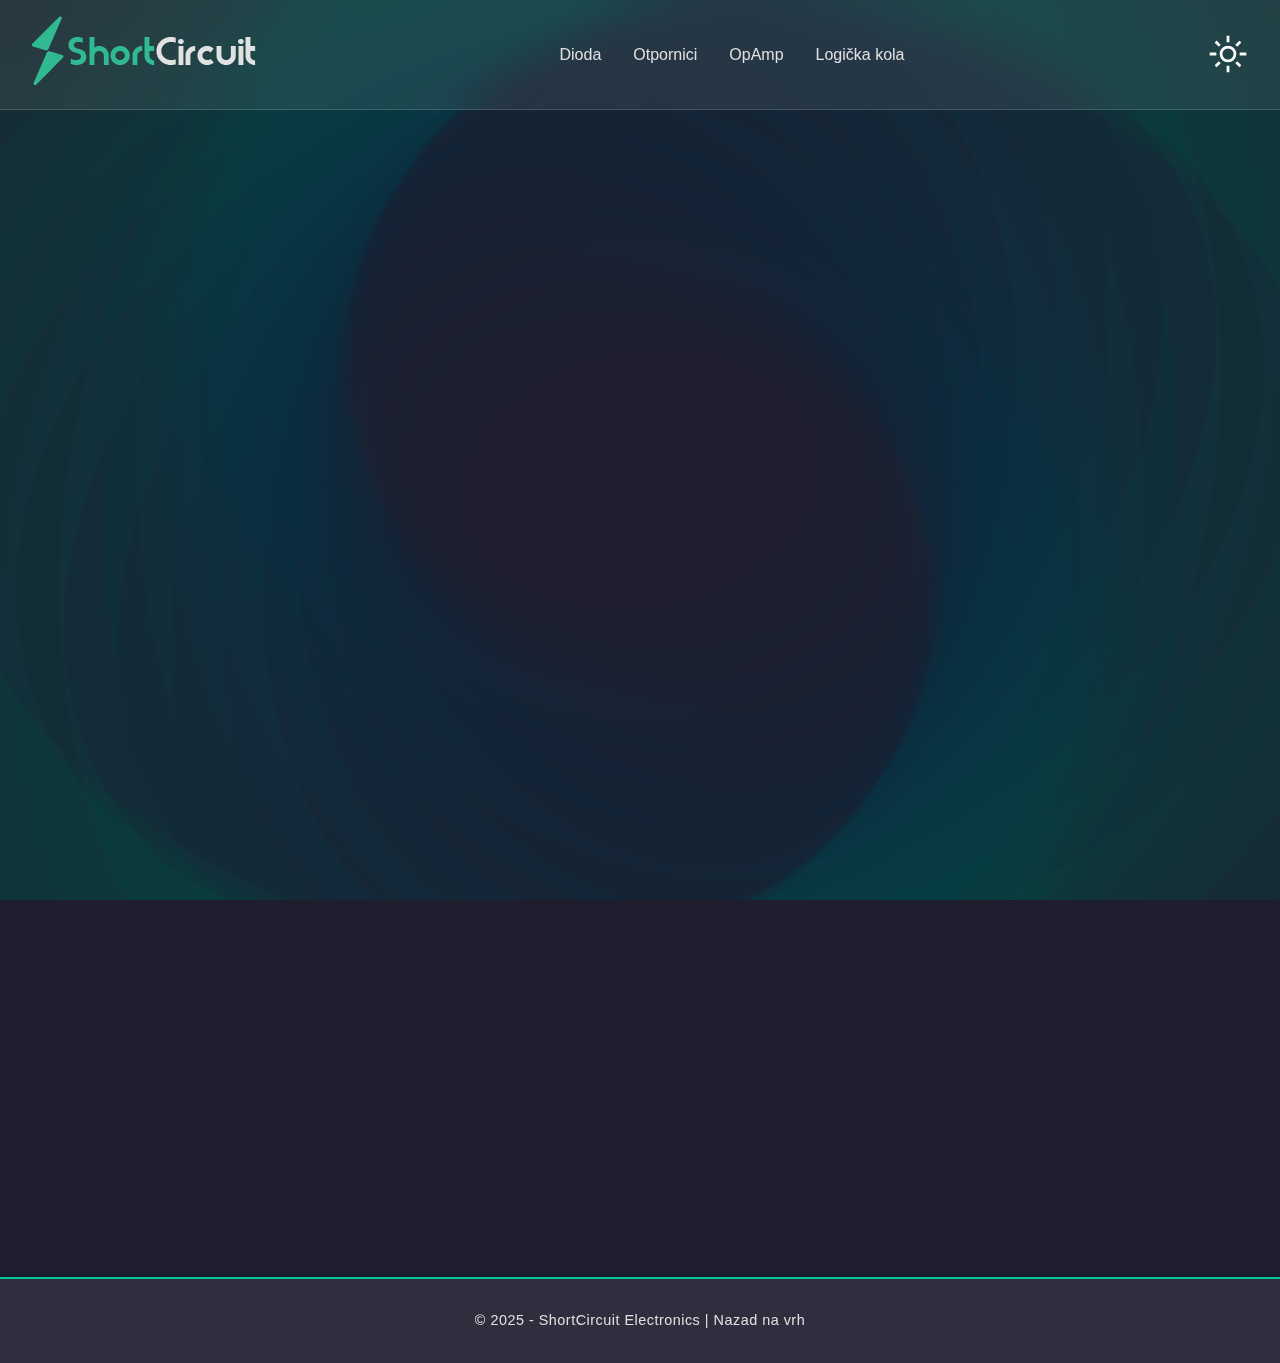
<file: index.html>
<!DOCTYPE html>
<html lang="bs">
<head>
  <meta charset="UTF-8">
  <meta name="viewport" content="width=device-width, initial-scale=1.0">
  <title>ShortCircuit - Početna</title>
  <link rel="stylesheet" href="css/style.css">
  <link rel="stylesheet" href="css/landing.css">
  <link rel="icon" type="image/x-icon" href="img/icons/favicon.ico">
</head>
<body>
  <header>
    <a href="index.html">
      <img class="logo-mobile" src="img/logo-mobile.png" alt="logo">
      <img class="logo-desktop" src="img/logo-desktop.png" alt="logo">
    </a>
    <nav>
      <a href="dioda.html">Dioda</a>
      <a href="otpornik.html">Otpornici</a>
      <a href="opamp.html">OpAmp</a>
      <a href="logicka-kola.html">Logička kola</a>
    </nav>

    <div class="theme-switch-wrapper">
      <img id="theme-icon-btn" src="img/icons/light_mode_icon.svg">
    </div>
  </header>

  <main class="landing-main">
    <h1>Dobrodošli u svijet elektronike</h1>
    <p>Istražite osnove elektronike kroz ključne komponente i logička kola.</p>

    <div class="card-grid">
      <a href="dioda.html" class="card">
        <img src="img/dioda/simbol-diode.png" alt="Dioda">
        <h2>Dioda</h2>
        <p>Osnovni poluprovodnički element, omogućava protok struje u jednom smjeru.</p>
      </a>

      <a href="otpornik.html" class="card">
        <img src="img/otpornik/resistor-symbols.png" alt="Otpornik">
        <h2>Otpornik</h2>
        <p>Ograničava protok struje i dijeli napon u električnim kolima.</p>
      </a>

      <a href="opamp.html" class="card">
        <img src="img/opamp/inverting_amp.png" alt="OpAmp">
        <h2>Operacioni pojačavač</h2>
        <p>Analogni gradivni blok za pojačanje, sumiranje i obradu signala.</p>
      </a>

      <a href="logicka-kola.html" class="card">
        <img src="img/logicka-kola/logic-gates.png" alt="Logička kola">
        <h2>Logička kola</h2>
        <p>Osnova digitalne elektronike: AND, OR, NOT, NAND, NOR, XOR i XNOR.</p>
      </a>
    </div>

    <section class="features-section">
      <h2>Zašto učiti elektroniku?</h2>
      <div class="features-container">
        <div class="feature-card">
          <img src="img/icons/ic-icon.svg" alt="Praktične vještine">
          <h3>Praktične vještine</h3>
          <p>Nauči kako stvarno projektovati kola i razumjeti njihovu funkciju u praksi.</p>
        </div>
        <div class="feature-card">
          <img src="img/icons/chip-icon.svg" alt="Digitalna logika">
          <h3>Digitalna logika</h3>
          <p>Razumijevanje AND, OR, XOR i drugih logičkih funkcija u modernim uređajima.</p>
        </div>
        <div class="feature-card">
          <img src="img/icons/diode-icon.svg" alt="Analogna elektronika">
          <h3>Analogna elektronika</h3>
          <p>Pojačavači, dioda i otpornici – sve osnove za kreiranje analognih sklopova.</p>
        </div>
      </div>
    </section>


  </main>

  <footer>
    <p>&copy; 2025 - ShortCircuit Electronics | <a href="#">Nazad na vrh</a></p>
  </footer>

  <script src="js/script.js"></script>
</body>
</html>
</file>
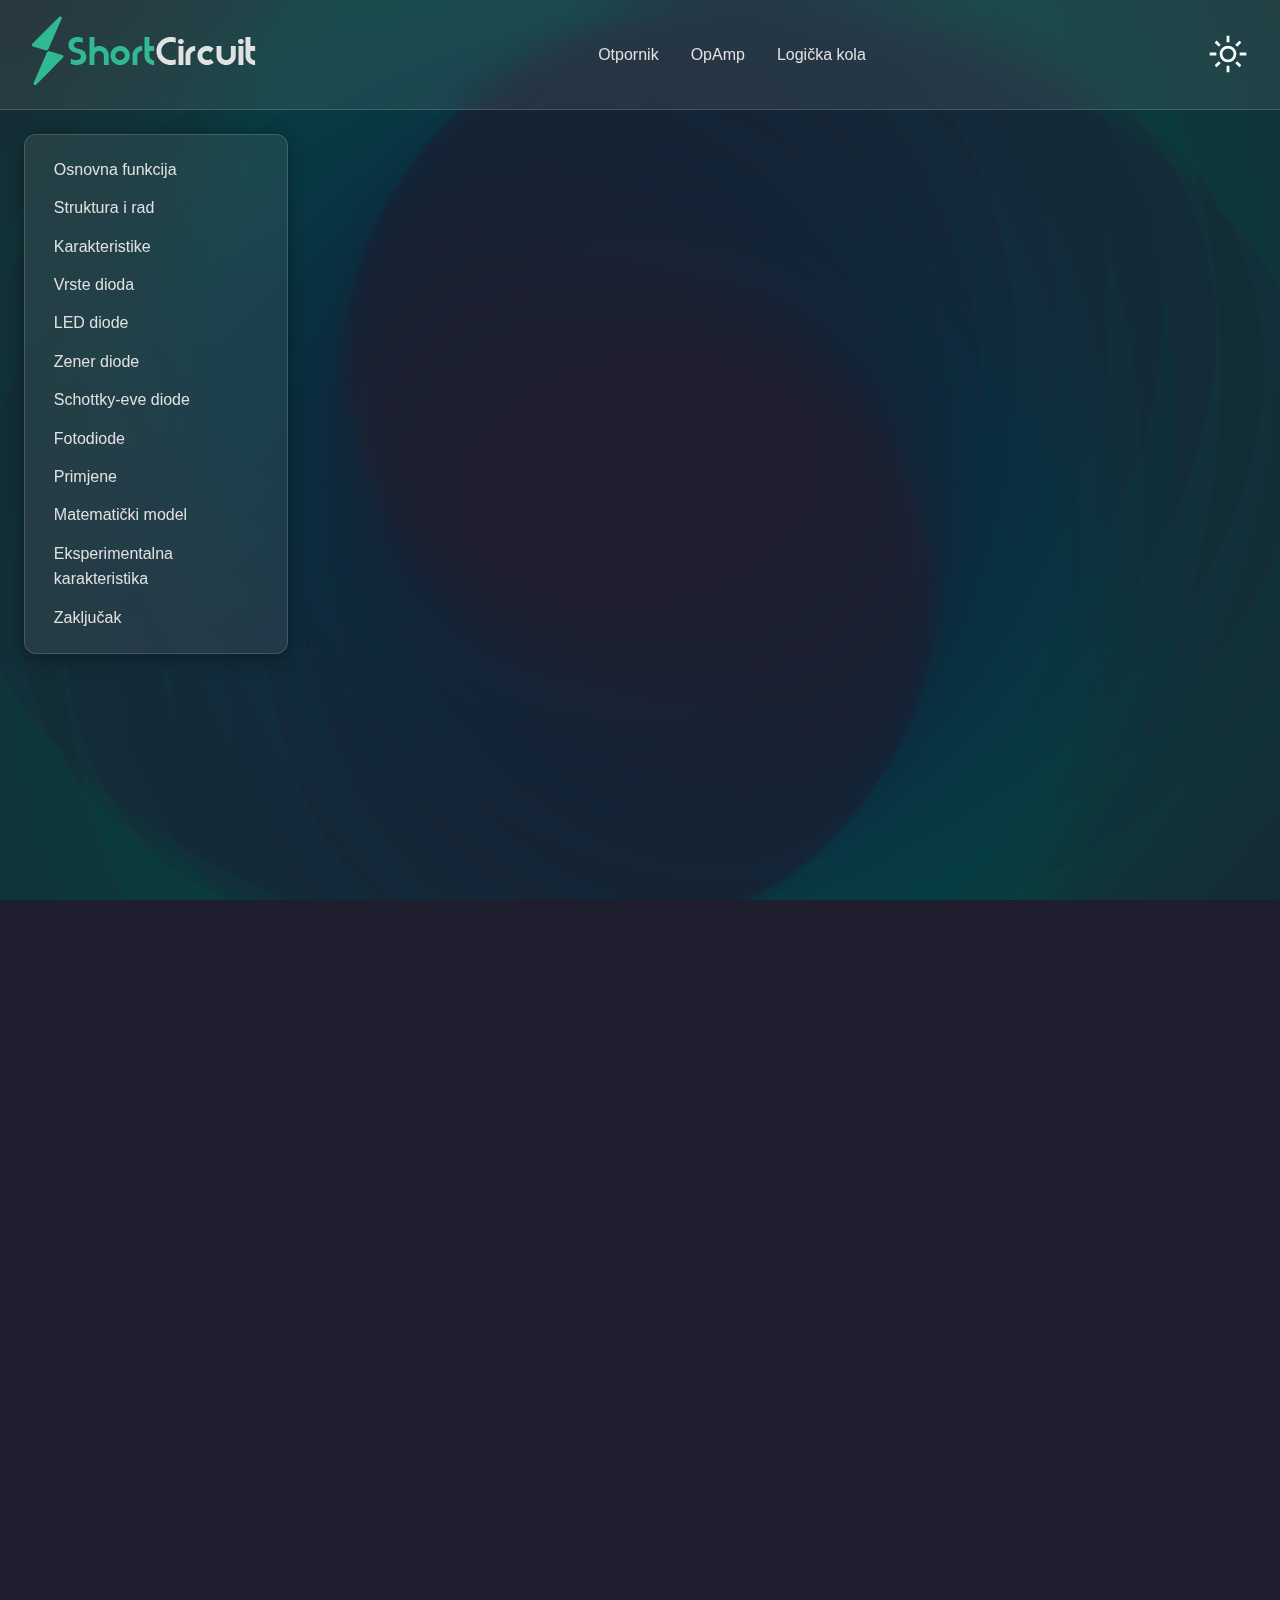
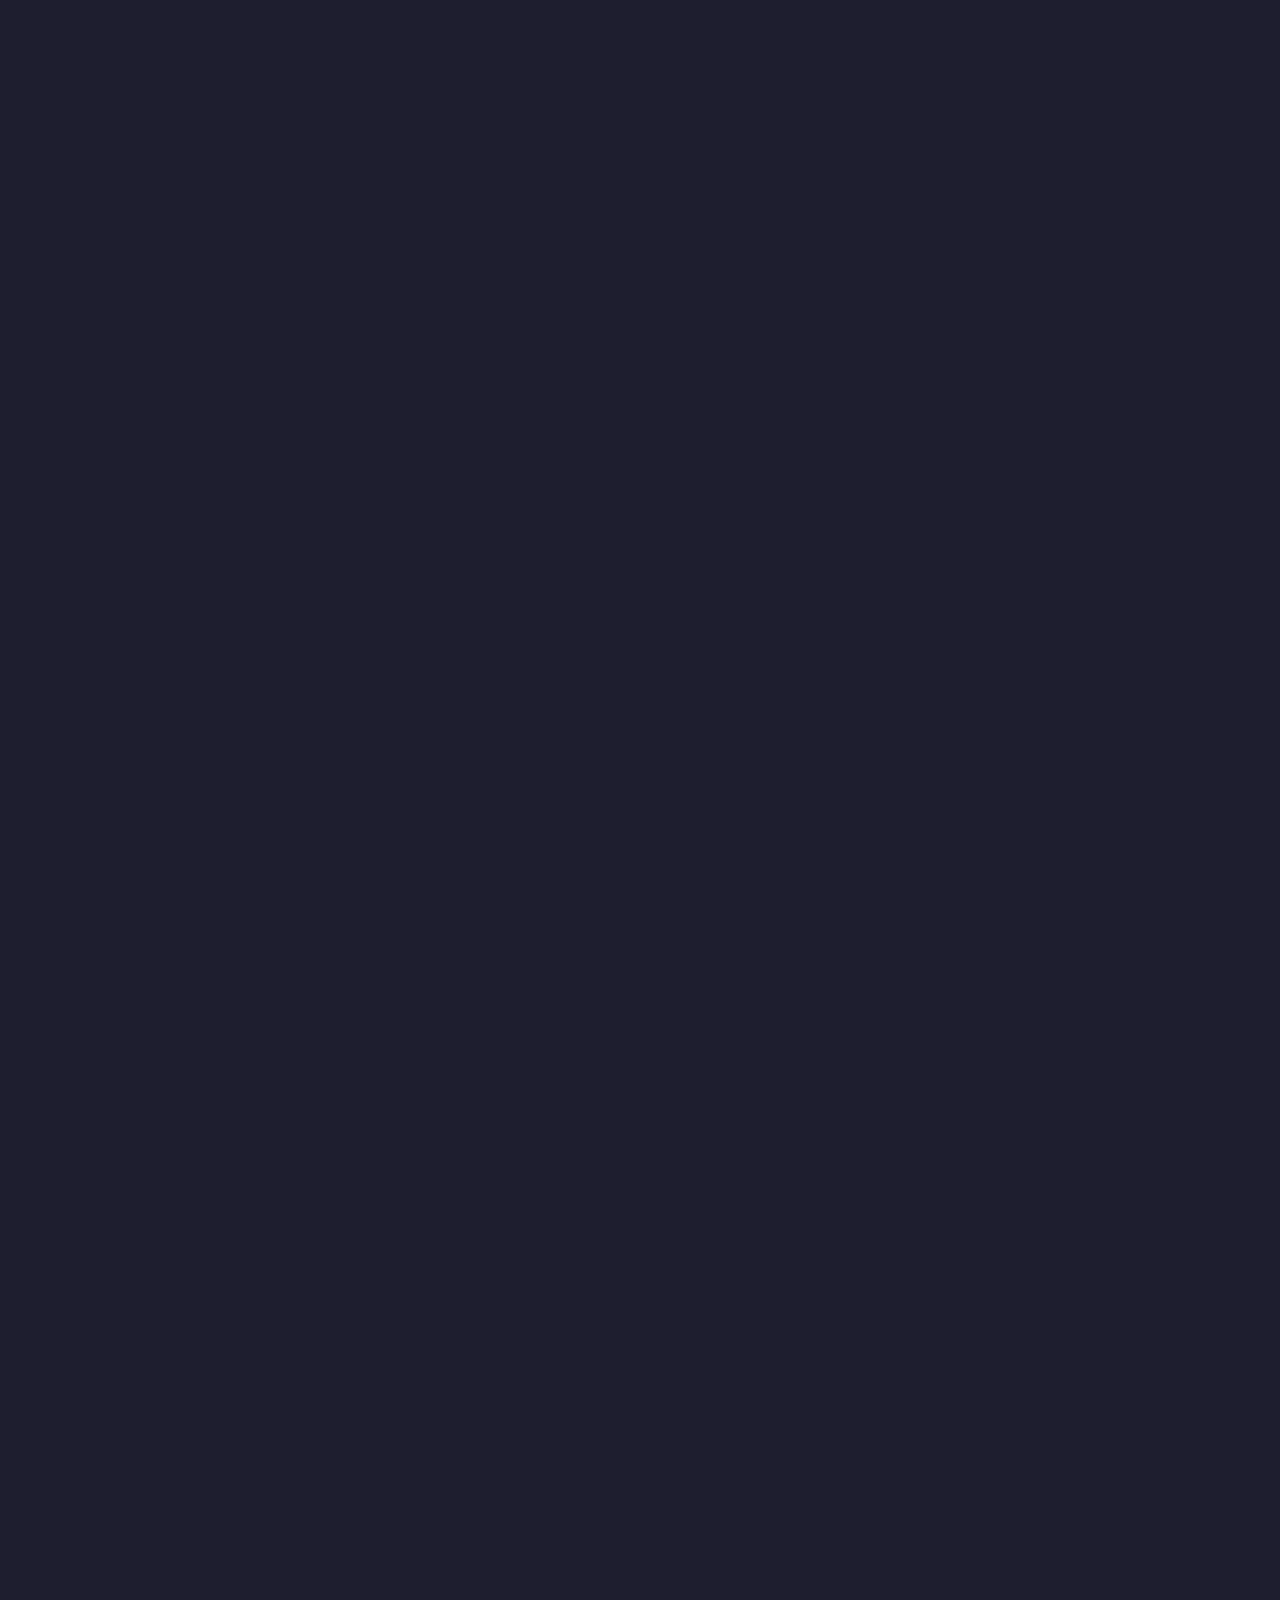
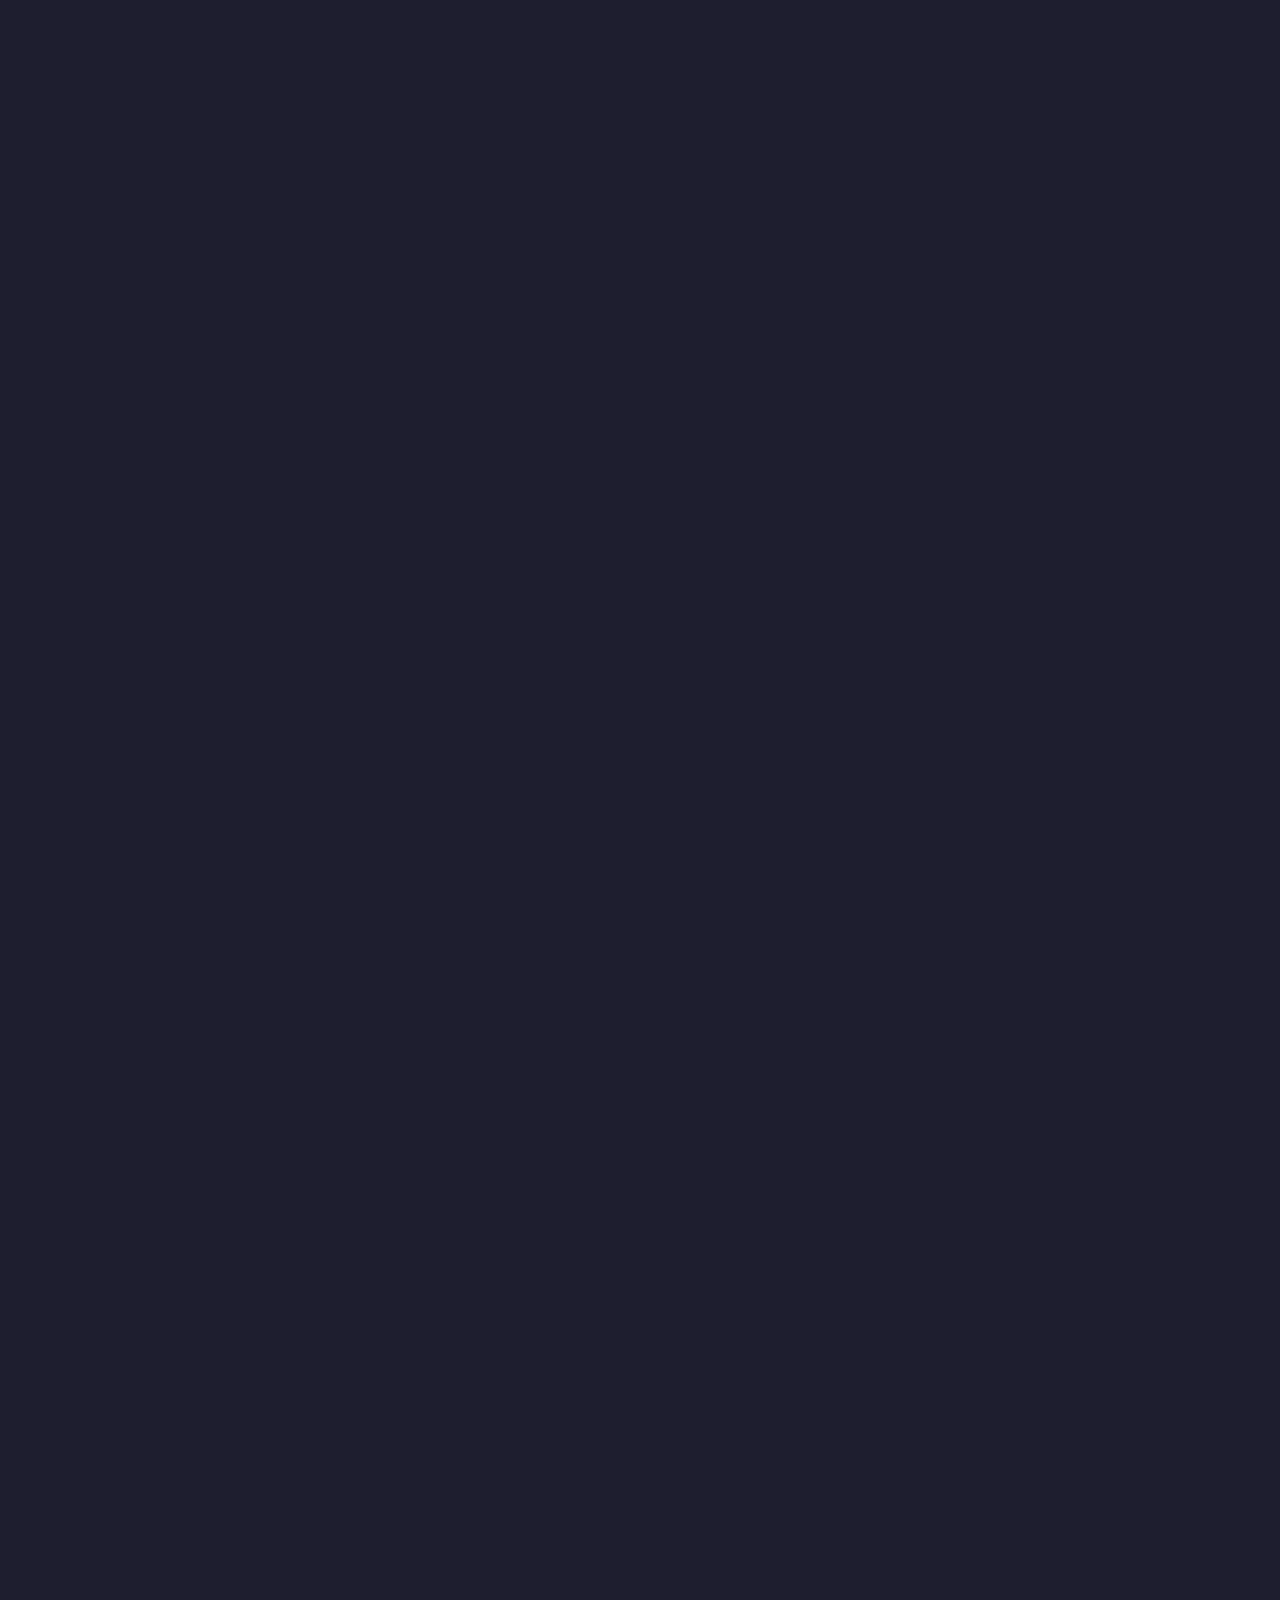
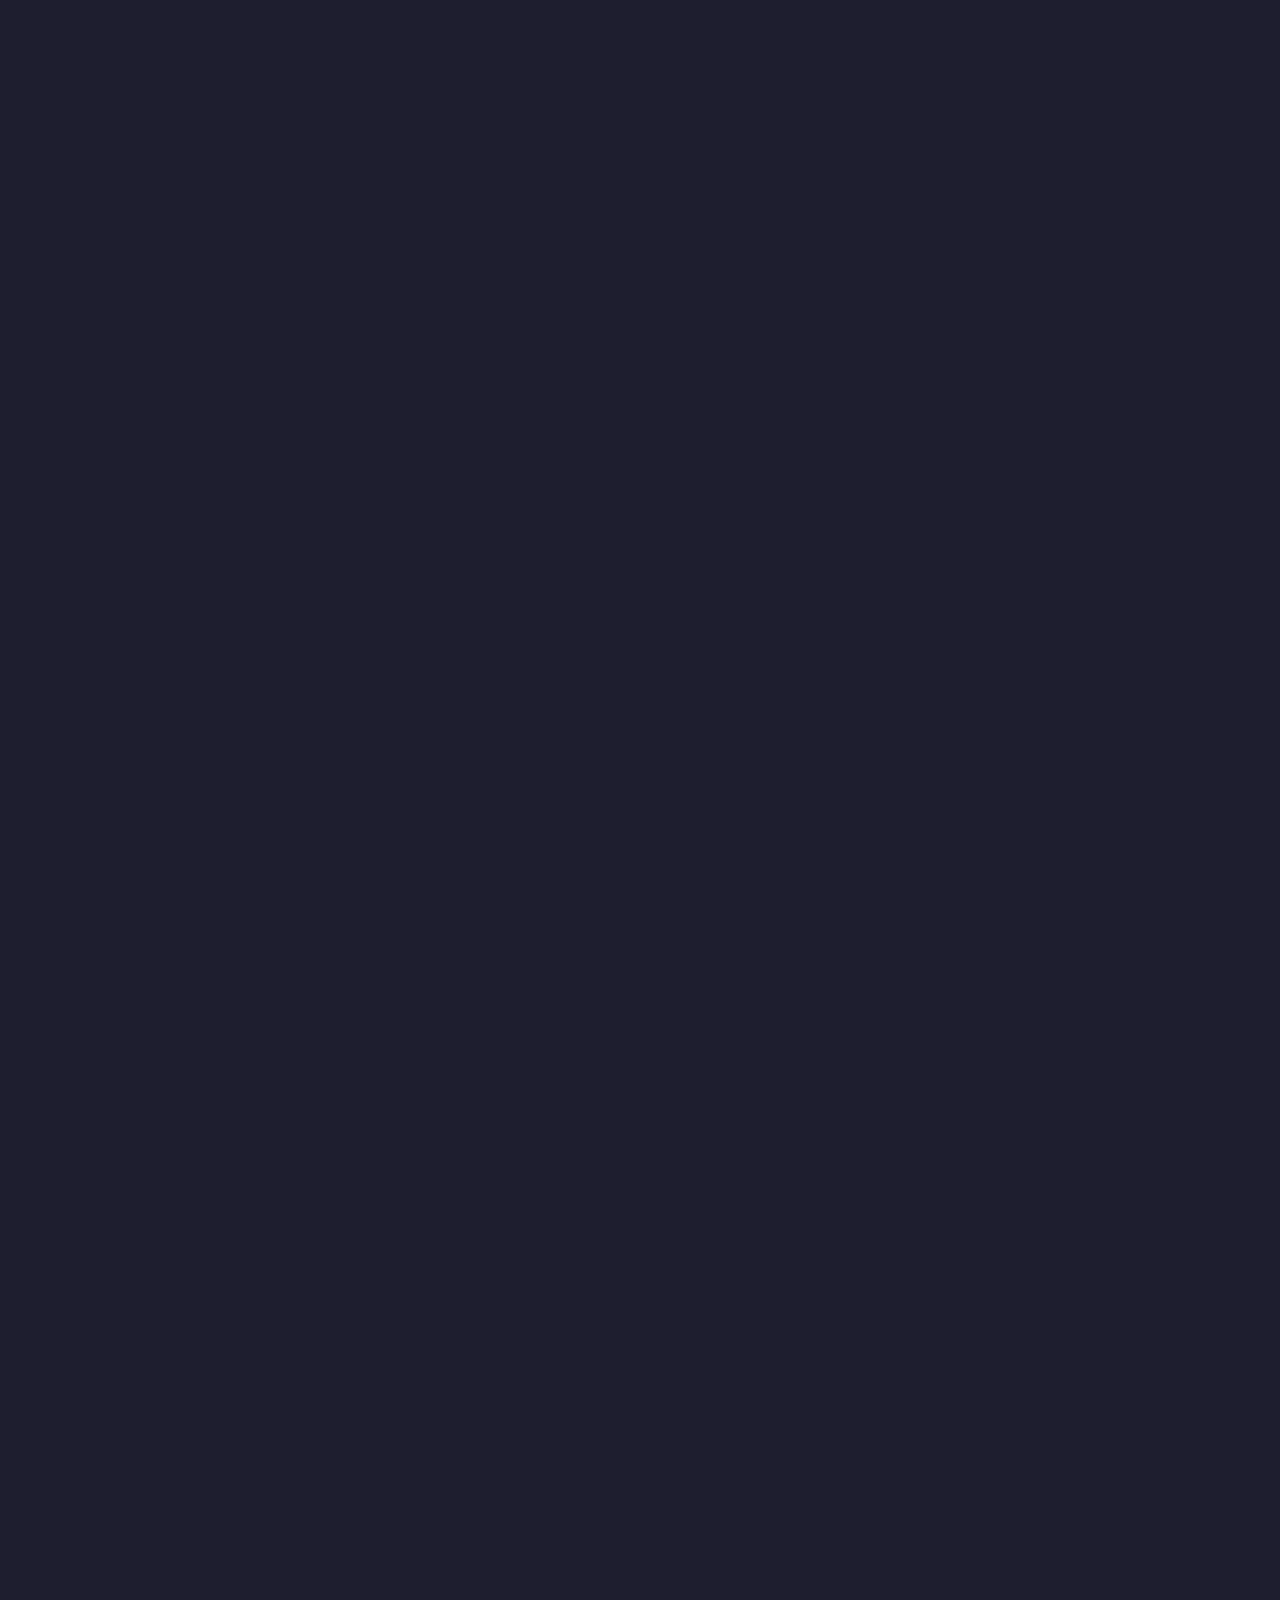
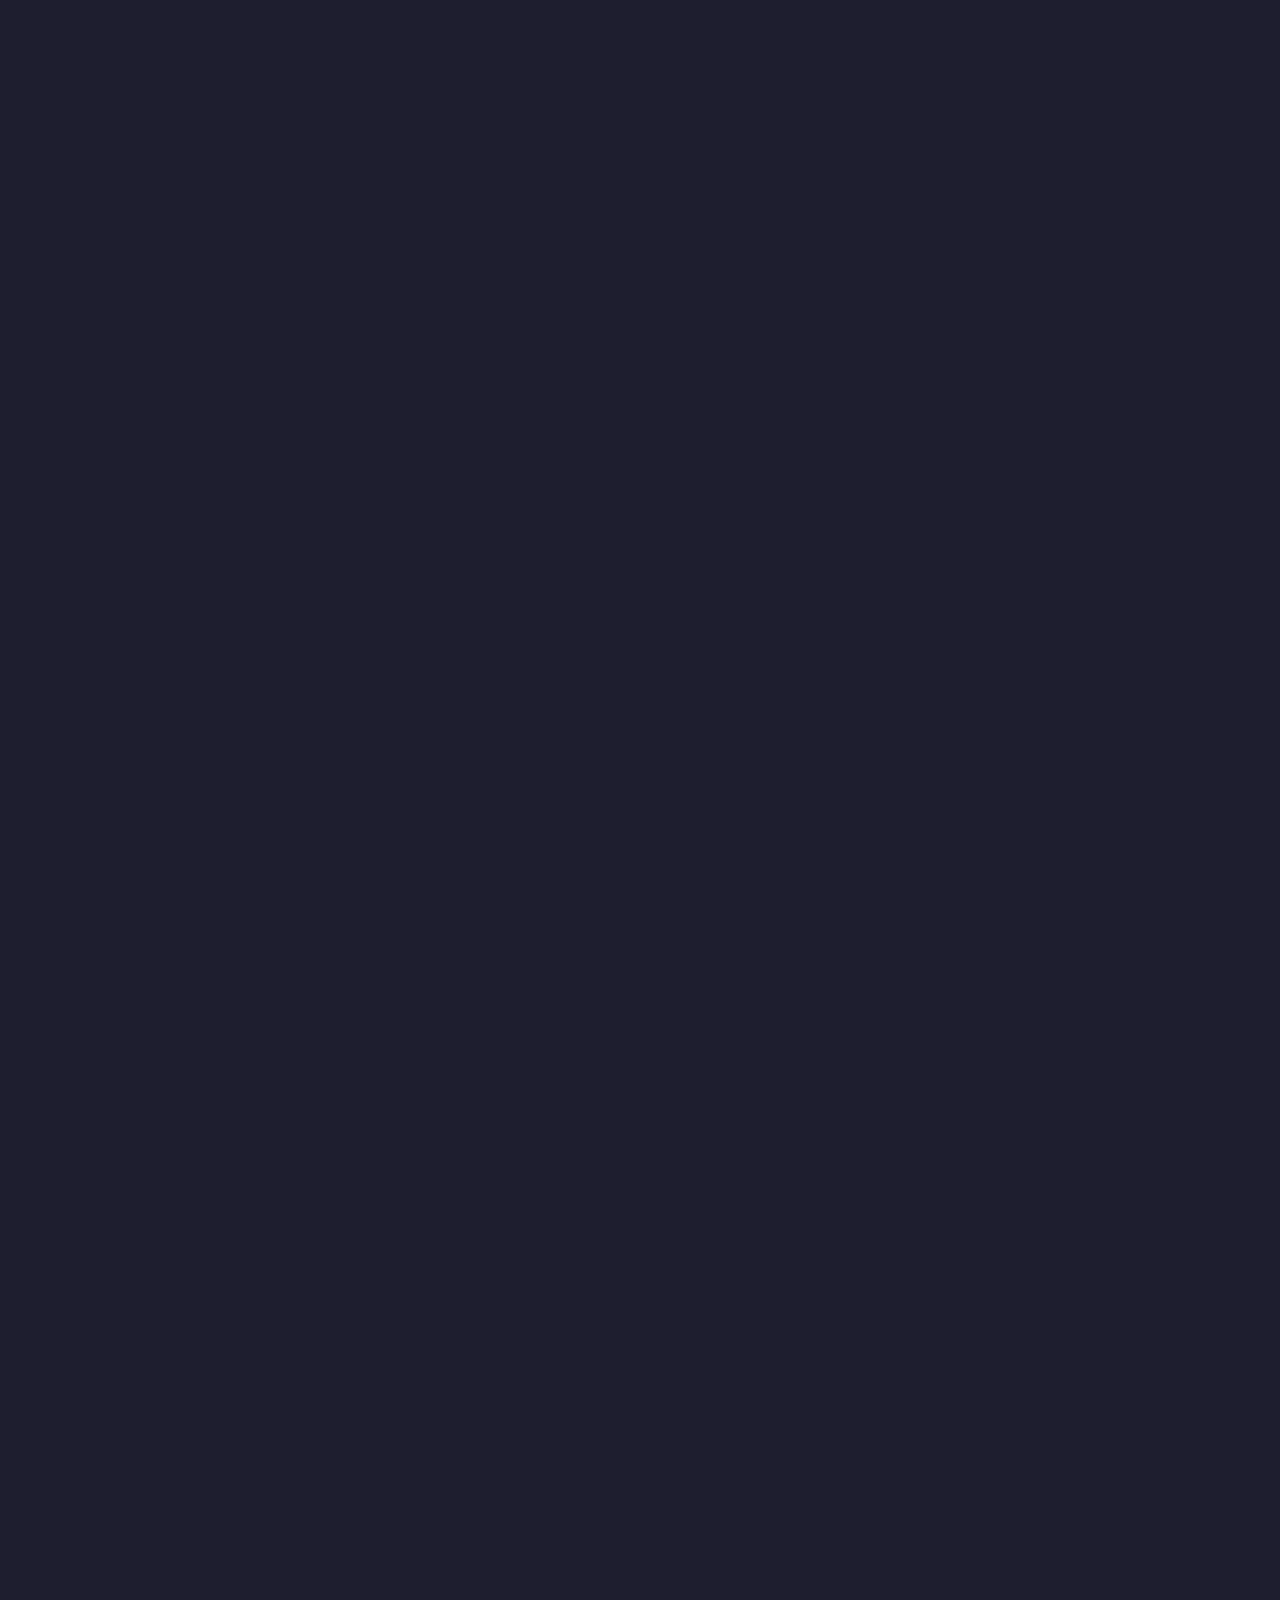
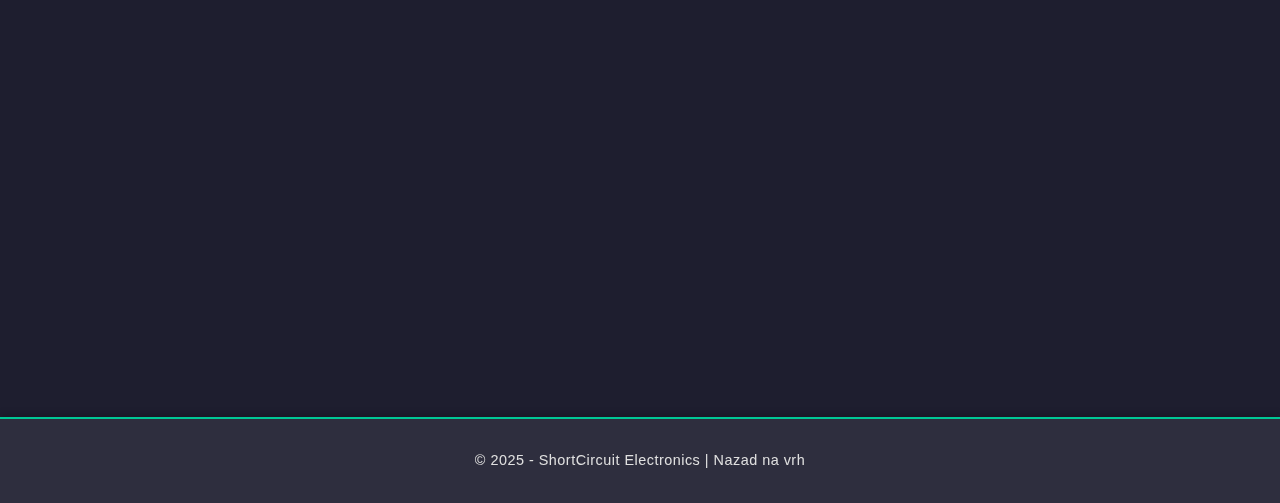
<file: dioda.html>
<!DOCTYPE html>
<html lang="bs">
<head>
  <meta charset="UTF-8">
  <meta name="viewport" content="width=device-width, initial-scale=1.0">
  <title>Diode</title>
  <link rel="stylesheet" href="css/style.css">
  <link rel="icon" type="image/x-icon" href="img/icons/favicon.ico">
</head>

<body>

  <header>
    <a href="index.html">
      <img class="logo-mobile" src="img/logo-mobile.png" alt="logo">
      <img class="logo-desktop" src="img/logo-desktop.png" alt="logo">
    </a>
    <nav>
      <a href="otpornik.html">Otpornik</a>
      <a href="opamp.html">OpAmp</a>
      <a href="logicka-kola.html">Logička kola</a>
    </nav>

    <div class="theme-switch-wrapper">
      <img id="theme-icon-btn" src="img/icons/light_mode_icon.svg">
    </div>
  </header>

  <div class="layout">

     <input type="checkbox" id="sidebar-toggle">
    <aside class="sidebar">
      <a href="#osnovna">Osnovna funkcija</a>
      <a href="#struktura">Struktura i rad</a>
      <a href="#karakteristike">Karakteristike</a>
      <a href="#vrste">Vrste dioda</a>
      <a href="#led">LED diode</a>
      <a href="#zener">Zener diode</a>
      <a href="#schottky">Schottky-eve diode</a>
      <a href="#fotodioda">Fotodiode</a>
      <a href="#primjene">Primjene</a>
      <a href="#model">Matematički model</a>
      <a href="#eksperiment">Eksperimentalna karakteristika</a>
      <a href="#zakljucak">Zaključak</a>
    </aside>

    <label for="sidebar-toggle" class="hamburger">
      <span></span>
      <span></span>
      <span></span>
    </label>


    <main>
      <h1>Diode</h1>

      <h2 id="osnovna">Osnovna funkcija</h2>
      <p>
          <strong>Dioda</strong> je poluprovodnička komponenta koja omogućava protok električne struje samo u jednom smjeru, blokirajući protok u suprotnom smjeru. 
          To svojstvo čini diode nezamjenjivim elementom u ispravljačkim krugovima, zaštiti elektroničkih sklopova od obrnutog polariteta i u regulaciji napona. 
          Osnovna funkcija diode temelji se na PN spoju, gdje P-tipski poluprovodnik sadrži višak šupljina, a N-tipski višak slobodnih elektrona. 
          Kada se spoji u direktnu polarizaciju, elektroni i šupljine prelaze preko spoja i omogućuju protok struje, dok u obrnutom smjeru protok gotovo ne postoji zbog električnog polja u osiromašenom području. 
          Različite vrste dioda, kao što su LED diode, Zener diode, Schottky diode i fotodiode, koriste ovo osnovno svojstvo, ali svaka ima specifičnu funkciju i primjenu u elektroničkim sistemima.
      </p>


      <div class="img-container">
        <img src="img/dioda/simbol-diode.png">
      </div>

      <h2 id="struktura">Struktura i rad</h2>
      <p>
          Dioda je poluprovodnički element koji se sastoji od spoja dvaju tipova poluprovodnika: <strong>P-tipa</strong> i <strong>N-tipa</strong>. 
          P-tip poluprovodnika sadrži višak "šupljina" (pozitivno nabijeni nosači), dok N-tip poluprovodnika ima višak slobodnih elektrona (negativno nabijeni nosači). 
          Spoj P i N formira tzv. <strong>PN spoj</strong>, ključnu strukturu svih dioda, uključujući LED diode.
      </p>

      <p>
          Na spoju se stvara tzv. <strong>osiromašeno područje</strong> (engl. depletion region), gdje su slobodni nosioci naboja neutralizirani. Ovo područje djeluje kao prirodna barijera koja sprječava protok struje u obrnutom smjeru. 
          Kada se na diodu primijeni direktna polarizacija (anoda pozitivna, katoda negativna), elektroni iz N-područja prelaze u P-područje i rekombiniraju se sa šupljinama, oslobađajući energiju. Kod običnih dioda energija se uglavnom pretvara u toplinu, dok kod LED dioda oslobođena energija dolazi u obliku fotona svjetlosti.
      </p>

      <p>
          Poluprovodnici koji se koriste u diodama mogu biti silicijum, germanijum, ili specijalni spojevi za LED diode (GaAs, GaP, GaN). Silicijum je najčešće korišten zbog stabilnosti, jednostavnosti proizvodnje i niske osjetljivosti na temperaturu, dok LED materijali imaju veći <strong>energetski jaz</strong> (engl. band gap) koji omogućava emisiju vidljive svjetlosti.
      </p>

      <p>
          Princip rada može se objasniti kroz pojmove <strong>valentnog pojasa</strong> i <strong>provodnog pojasa</strong>. Elektroni u valentnom pojasu su vezani za atome i ne provode struju, dok elektroni u provodnom pojasu mogu slobodno kretati kroz kristalnu strukturu. Kada elektron prijeđe s provodnog u valentni pojas, oslobađa se energija. Kod LED dioda, ta energija se oslobađa u obliku fotona, čime nastaje svjetlost čija boja zavisi od širine energetskog jaza.
      </p>

      <p>
          Kada se dioda spoji u direktnu polarizaciju, napon izvora nadmašuje prirodnu barijeru osiromašenog područja i omogućava tok struje. 
          Nositelji naboja ulaze u osiromašenu zonu i rekombiniraju se, čime omogućuju kontinuiranu provodljivost. 
          Kod LED dioda proces rekombinacije je dizajniran tako da energija oslobođena rekombinacijom proizvodi svjetlost, dok kod običnih dioda energija uglavnom prelazi u toplinu.
      </p>

      <p>
          Kod obrnutog polariteta, barijera u osiromašenom području se povećava, oslobađanje nosilaca smanjuje, i struja kroz diodu gotovo da ne teče, osim male tzv. inverzne struje. 
          Zener diode su posebne jer u obrnutom smjeru mogu provoditi struju kad napon dostigne vrijednost proboja, dok fotodiode koriste vanjski izvor svjetlosti da generiraju struju.
      </p>

      <p>
          LED diode dodatno koriste poluprovodničke spojeve poput GaN ili GaP kako bi povećale energiju oslobođenu rekombinacijom i proizvele svjetlost željene boje. 
          Ove diode su dizajnirane tako da imaju visoku efikasnost, minimalni gubitak energije i maksimalan intenzitet svjetlosti pri malim strujama.
      </p>

      <div class="img-container">
        <img src="img/dioda/diode-construction.png" alt="diode-construction">
        <img src="img/dioda/led-construction.png" alt="diode-construction">
      </div>

      <p>
          Ukratko, dioda funkcioniše zahvaljujući kontroli kretanja nosača naboja kroz PN spoj i osiromašeno područje, a razlika između obične diode i LED diode je u tome što LED oslobađa energiju u obliku fotona svjetlosti. 
          Razumijevanje poluprovodničke fizike, energetskog pojasa i rekombinacije nosioca je ključno za razumijevanje rada svih vrsta dioda.
      </p>


      <div class="formula">U<sub>D</sub> ≈ 0.7 V (Si), 0.3 V (Ge)</div>

      <h2 id="karakteristike">Karakteristike diode</h2>
      <ul>
        <li>Napon proboja (U<sub>BR</sub>)</li>
        <li>Struja zasićenja (I<sub>s</sub>)</li>
        <li>Pad napona u vodljivom režimu (U<sub>D</sub>)</li>
      </ul>

      <div class="note">
        Napomena: Dioda nije idealna, uvijek postoji određeno curenje struje.
      </div>

      <h2 id="vrste">Vrste dioda</h2>
      <table>
        <tr>
          <th>Vrsta diode</th>
          <th>Opis</th>
          <th>Primjena</th>
        </tr>
        <tr>
          <td>LED</td>
          <td>Emituje svjetlost pri provodu struje</td>
          <td>Indikatori, rasvjeta</td>
        </tr>
        <tr>
          <td>Zener dioda</td>
          <td>Radi u proboju i održava konstantan napon</td>
          <td>Stabilizatori napona</td>
        </tr>
        <tr>
          <td>Schottky</td>
          <td>Mali pad napona i brza reakcija</td>
          <td>Brza ispravljanja, logički krugovi</td>
        </tr>
        <tr>
          <td>Fotodioda</td>
          <td>Generiše struju pod svjetlom</td>
          <td>Senzori i detekcija</td>
        </tr>
        <tr>
          <td>Tunnel dioda</td>
          <td>Negativni diferencijalni otpor</td>
          <td>Oscilatori, HF elektronika</td>
        </tr>
      </table>

      <div class="img-container">
        ;<img src="img/dioda/various-diodes.png" alt="vrste-dioda">
      </div>

      <div class="extra-info">
        <h3 id="led">LED diode</h3>
        <p>
            <strong>LED (Light Emitting Diode)</strong> je posebna vrsta diode koja pri protoku struje emituje svjetlost. 
            Osnovni princip rada LED diode zasniva se na rekombinaciji elektrona i šupljina u poluprovodničkom spoju. 
            Kada elektron iz N-područja pređe u P-područje, popunjava šupljinu i oslobađa energiju u obliku fotona (svjetlosti). 
            Boja svjetlosti zavisi od energije tog prelaza, odnosno od upotrebljenog poluprovodničkog materijala.
        </p>

        <p>
            LED diode se najčešće izrađuju od:
        </p>
        <ul>
            <li>GaAs (Galijum Arseniid) – infracrvene LED</li>
            <li>GaP (Galijum Fosfid) – crvene i zelene LED</li>
            <li>GaN (Galijum Nitrid) – plave i bijele LED</li>
            <li>AlGaInP (Aluminijum-Galijum-Indijum Fosfid) – narandžaste LED</li>
        </ul>

        <h4>Karakteristike LED dioda</h4>
        <ul>
            <li>Rade pri <strong>malim strujama</strong> (5–20 mA tipično).</li>
            <li>Nema veliki pad napona kao obične diode – pad napona zavisi od boje.</li>
            <li>Uvijek se spajaju <strong>sa serijskim otpornikom</strong> kako bi se ograničila struja.</li>
            <li>Efikasnost i intenzitet svjetlosti zavise od struje i materijala.</li>
        </ul>

        <table>
            <tr>
                <th>Boja LED</th>
                <th>Tipičan pad napona (U<sub>D</sub>)</th>
            </tr>
            <tr><td>Crvena</td><td>1.6 – 2.0 V</td></tr>
            <tr><td>Žuta</td><td>1.8 – 2.2 V</td></tr>
            <tr><td>Zelena</td><td>2.0 – 3.0 V</td></tr>
            <tr><td>Plava</td><td>2.8 – 3.6 V</td></tr>
            <tr><td>Bijela i UV</td><td>3.0 – 4.0 V</td></tr>
        </table>

        <h4>Povezivanje LED diode</h4>
        <p>LED dioda se <strong>uvijek</strong> spaja u seriju sa otpornikom kako bi se ograničila struja:</p>
        <div class="formula">
            R = <span class="fraction">
                  <span class="numerator">U<sub>CC</sub> - U<sub>D</sub></span>
                  <span class="denominator">I</span>
                </span>
        </div>
        <p>Na primjer: ako napajamo crvenu LED na 5V izvor i želimo 10 mA struje:</p>
        <div class="formula">
            R = <span class="fraction">
              <span class="numerator">(5V - 1.8V)</span>
              <span class="denominator">0.01A</span>
            </span> ≈ 320 Ω → uzima se najbliži standardni 330 Ω
        </div>
        <div class="img-container">
          <img src="img/dioda/led-circuit.png">
        </div>

        <section class="calculator-card">
            <h3>Kalkulator za predotpor LED diode</h3>
            <div class="calc-grid">
                <div class="input-group">
                    <label>Napon izvora (V): </label>
                    <input type="number" id="v-source" class="dynamic" value="5" min="1" max="999999">
                </div>
                <div class="input-group">
                    <label>Boja LED diode (Napon U<sub>D</sub>): </label>
                    <select id="led-v">
                        <option value="1.8">Crvena (1.8V)</option>
                        <option value="2.1">Žuta/Zelena (2.1V)</option>
                        <option value="3.3">Plava/Bijela (3.3V)</option>
                    </select>
                </div>
                <div class="input-group">
                    <label>Tražena struja (mA): </label>
                    <input type="number" id="i-led" class="dynamic" value="20" min="1" max="999999">
                </div>
            </div>
            <div class="calc-result">
                <span>Izračunati otpor:</span>
                <strong><span id="r-result"> 160 Ω </span></strong>
            </div>
        </section>

        <h4>Dužina nogica</h4>
        <ul>
            <li><strong>Duža nogica</strong> = Anoda (+)</li>
            <li><strong>Kraća nogica</strong> = Katoda (–)</li>
        </ul>

        <h4>Primjene LED dioda</h4>
        <ul>
            <li>Indikacione lampice</li>
            <li>Semafori i displeji</li>
            <li>Rasvjeta (LED sijalice, automobilska rasvjeta)</li>
            <li>Optičke komunikacije</li>
        </ul>

        <h3 id="zener">Zener diode</h3>
        <p>
            Zener dioda je posebno projektovana da radi u obrnutom smjeru (inverzna polarizacija). 
            Kada se dostigne određeni napon nazvan <strong>napon proboja (U<sub>Z</sub>)</strong>, dioda počinje provoditi struju i održava konstantan napon. 
            Zener diode se često koriste za stabilizaciju napona u napajanjima. Njihov rad zasniva se na kontrolisanoj rekombinaciji nosača naboja unutar P-N spoja pri visokom inverznom naponu.
        </p>

        <h3 id="schottky">Schottky diode</h3>
        <p>
            Schottky diode su diode sa metal-poluprovodničkim kontaktom, što im daje <strong>mali pad napona</strong> u vodljivom režimu (0.2–0.4 V) i brzi odziv. 
            Koriste se u visokofrekventnim ispravljačima, logičkim sklopovima i za efikasno ispravljanje struje. 
            Njihova brzina rada omogućava minimalno kašnjenje i manje gubitke energije u visoko-frekventnim aplikacijama.
        </p>

        <h3 id="fotodioda">Fotodiode</h3>
        <p>
            Fotodioda je poluprovodnički senzor svjetlosti koji generira električnu struju kada je osvijetljena. 
            Osnovna struktura je slična običnom P-N spoju, ali ima poseban dizajn kontakata da bi svjetlost mogla doprijeti do osiromašenog područja. 
            Fotodioda može raditi u dva režima:
        </p>

        <h4>Fotodioda kao fotogenerator</h4>
        <p>
            Kada fotoni svjetlosti padnu na P-N spoj, generišu parove elektron-šupljina. 
            Ova struja može napajati vanjski krug bez dodatnog izvora napona. 
            Naziva se fotogenerator jer fotodioda sama proizvodi električnu energiju pod svjetlom.
        </p>

        <h4>Fotodioda kao detektor svjetlosti</h4>
        <p>
            Fotodioda se može inverzno polarizirati i spojiti na vanjski izvor. 
            Kada nije osvijetljena teče mala <em>tamna struja</em>. 
            Pod svjetlom, koncentracija nosača naboja raste i struja proporcionalno svjetlosnom toku povećava. 
            Brzina odziva i osjetljivost zavise od talasne dužine svjetlosti. 
            PIN fotodiode imaju dodatni intrinzični sloj između P i N regije, što povećava brzinu odziva i efikasnost.
        </p>

        <ul>
            <li>Vrste fotodiode: PN fotodioda, PIN fotodioda, lavinska fotodioda</li>
            <li>Brz odziv i linearna karakteristika struje prema svjetlosnom toku</li>
            <li>Koriste se u senzorima, optičkim komunikacijama, solarnoj energiji</li>
        </ul>
    </div>



      <h2 id="primjene">Primjene</h2>
      <ul>
        <li>Ispravljanje AC → DC</li>
        <li>Zaštita od obrnutog polariteta</li>
        <li>Detekcija signala</li>
        <li>LED indikatori</li>
      </ul>

      <div class="img-container">
        <a href="https://en.wikipedia.org/wiki/Diode_bridge">
          <img src="img/dioda/diode_bridge.png">
        </a>
      </div>

      <h2 id="model">Matematički model</h2>
      <div class="formula">I = I<sub>s</sub> (e<sup><span class=fraction>
        <span class="numerator">U<sub>D</sub></span>
        <span class="denominator">(n·U<sub>T</sub>)</span></span></sup> - 1)</div>

      <h2 id="eksperiment">Eksperimentalna karakteristika</h2>
      <div class="img-container">
        <img src="img/dioda/iv.png" alt="iv-analysis">
      </div>

      <h2 id="zakljucak">Zaključak</h2>
      <p>
          <strong>Dioda</strong> je osnovni, ali ključni element modernih elektroničkih sistema i uređaja. 
          Njena sposobnost da usmjeri električnu struju u jednom smjeru, dok blokira protok u suprotnom, omogućava stabilnost i sigurnost električnih krugova. 
          LED diode omogućavaju efikasno osvjetljenje i optičku komunikaciju, Zener diode stabilizuju napone, Schottky diode omogućavaju brze odzive i male gubitke energije, dok fotodiode pretvaraju svjetlost u električnu energiju. 
          Razumijevanje strukture, principa rada i svojstava različitih tipova dioda ključno je za projektiranje i analizu elektroničkih sklopova, a njihova primjena proteže se od jednostavnih indikatora do složenih digitalnih i energetski efikasnih sistema.
      </p>

    </main>
  </div>

  <footer>
    <p>
      &copy; 2025 - ShortCircuit Electronics | <a href="#">Nazad na vrh</a>
    </p>
  </footer>

  <script src="js/script.js"></script>
  <script src="js/dioda.js"></script>

</body>
</html>
</file>
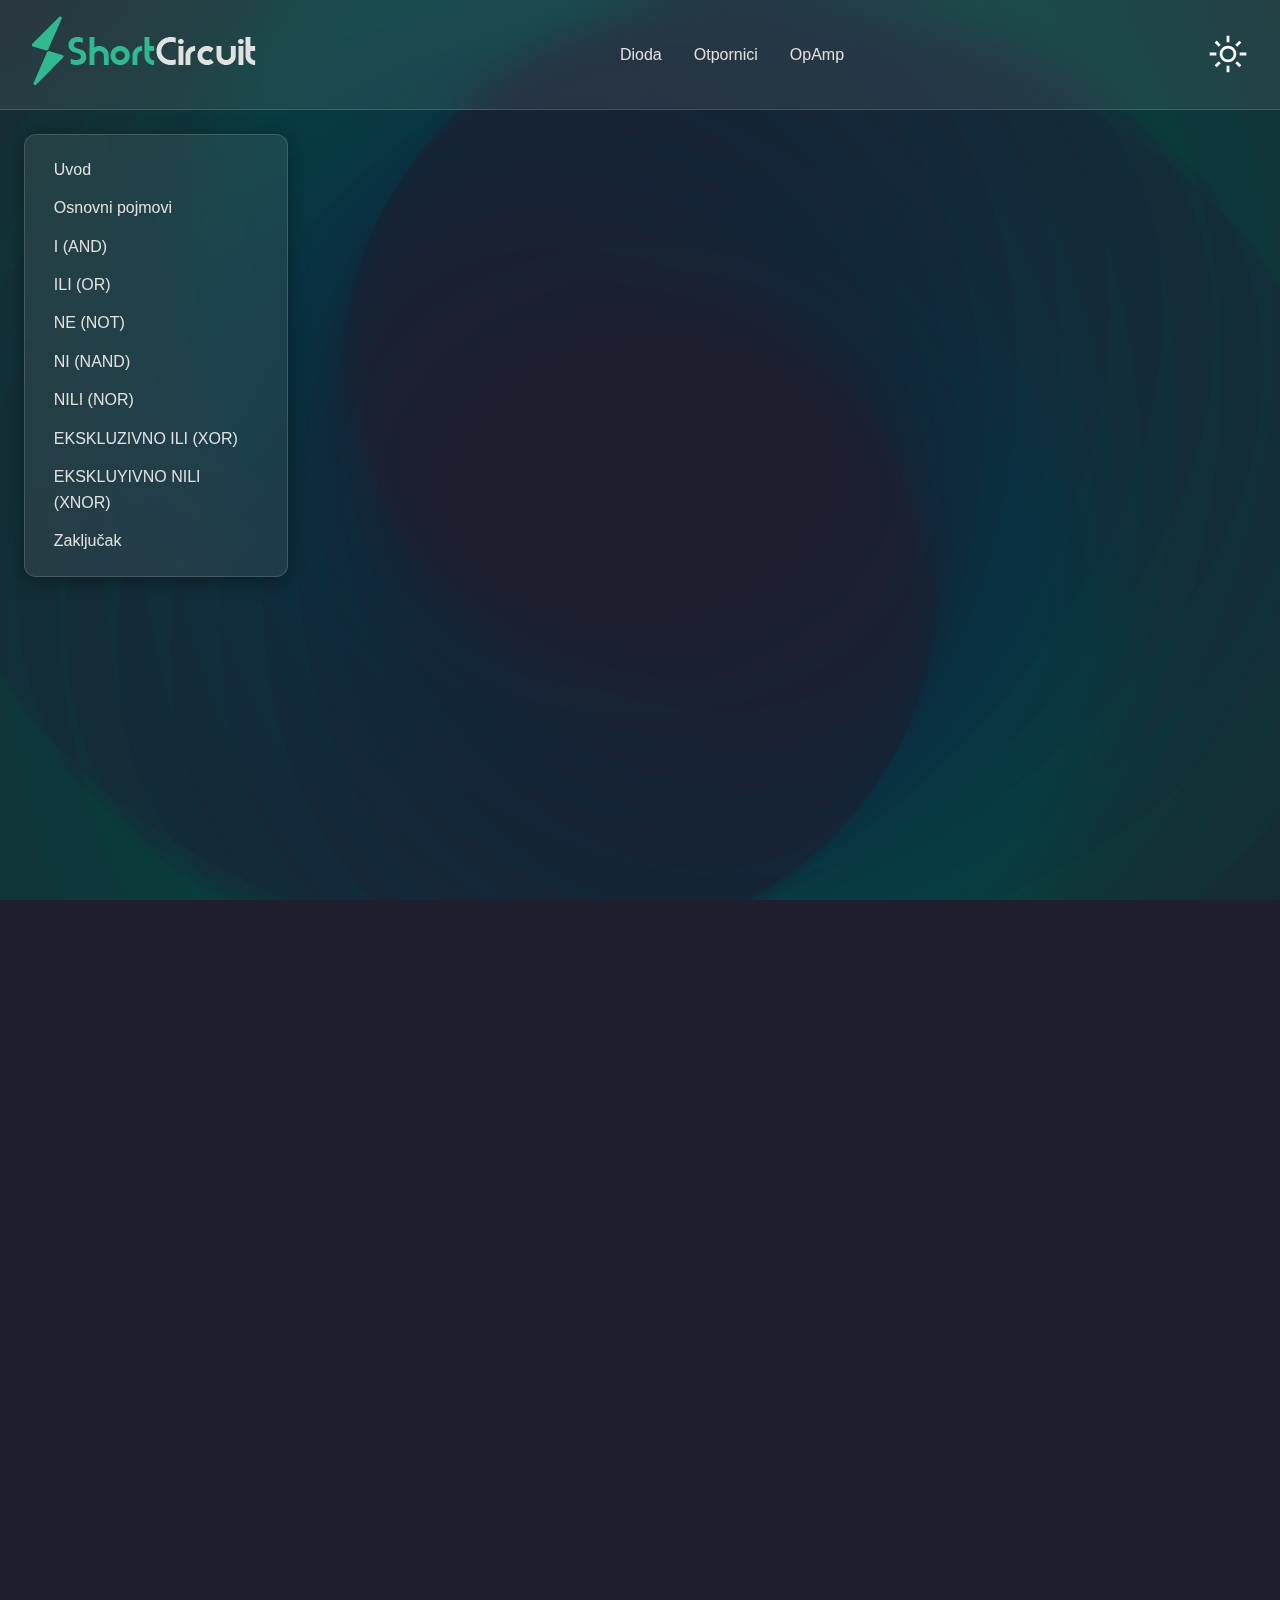
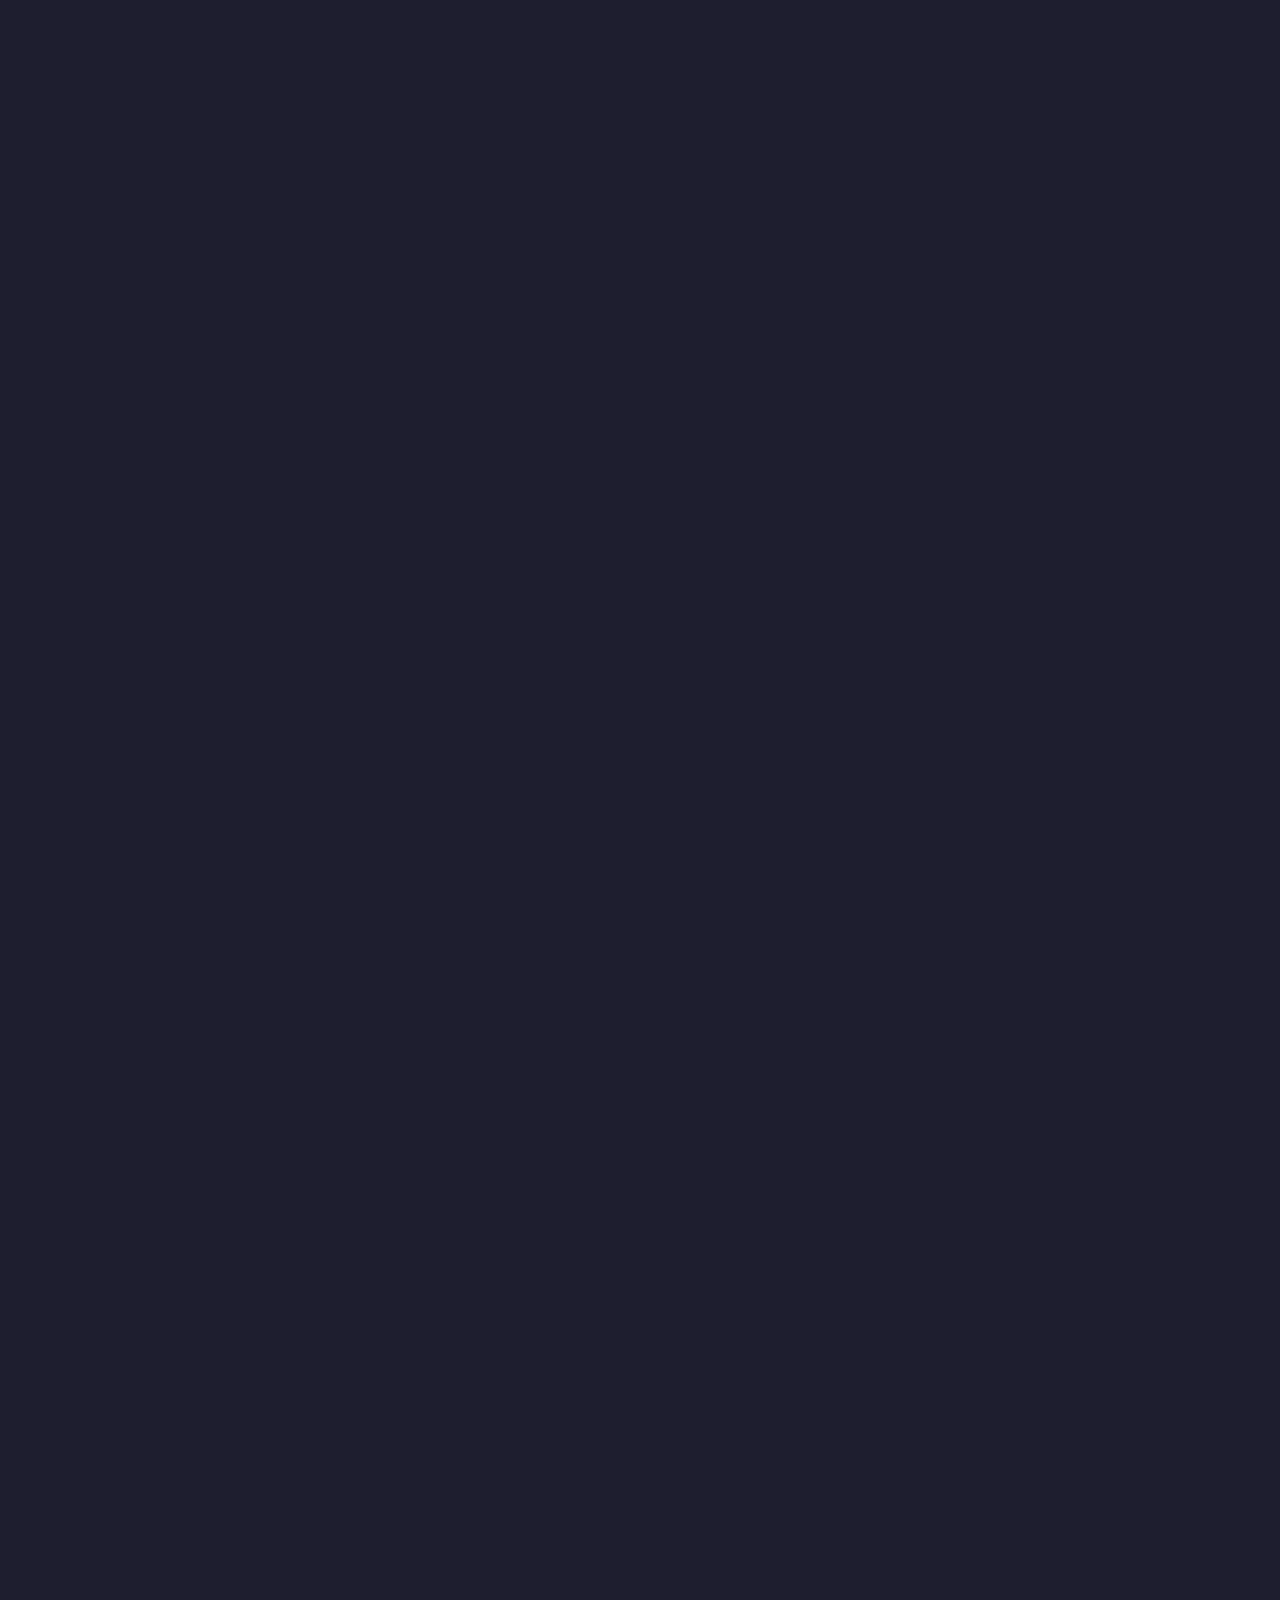
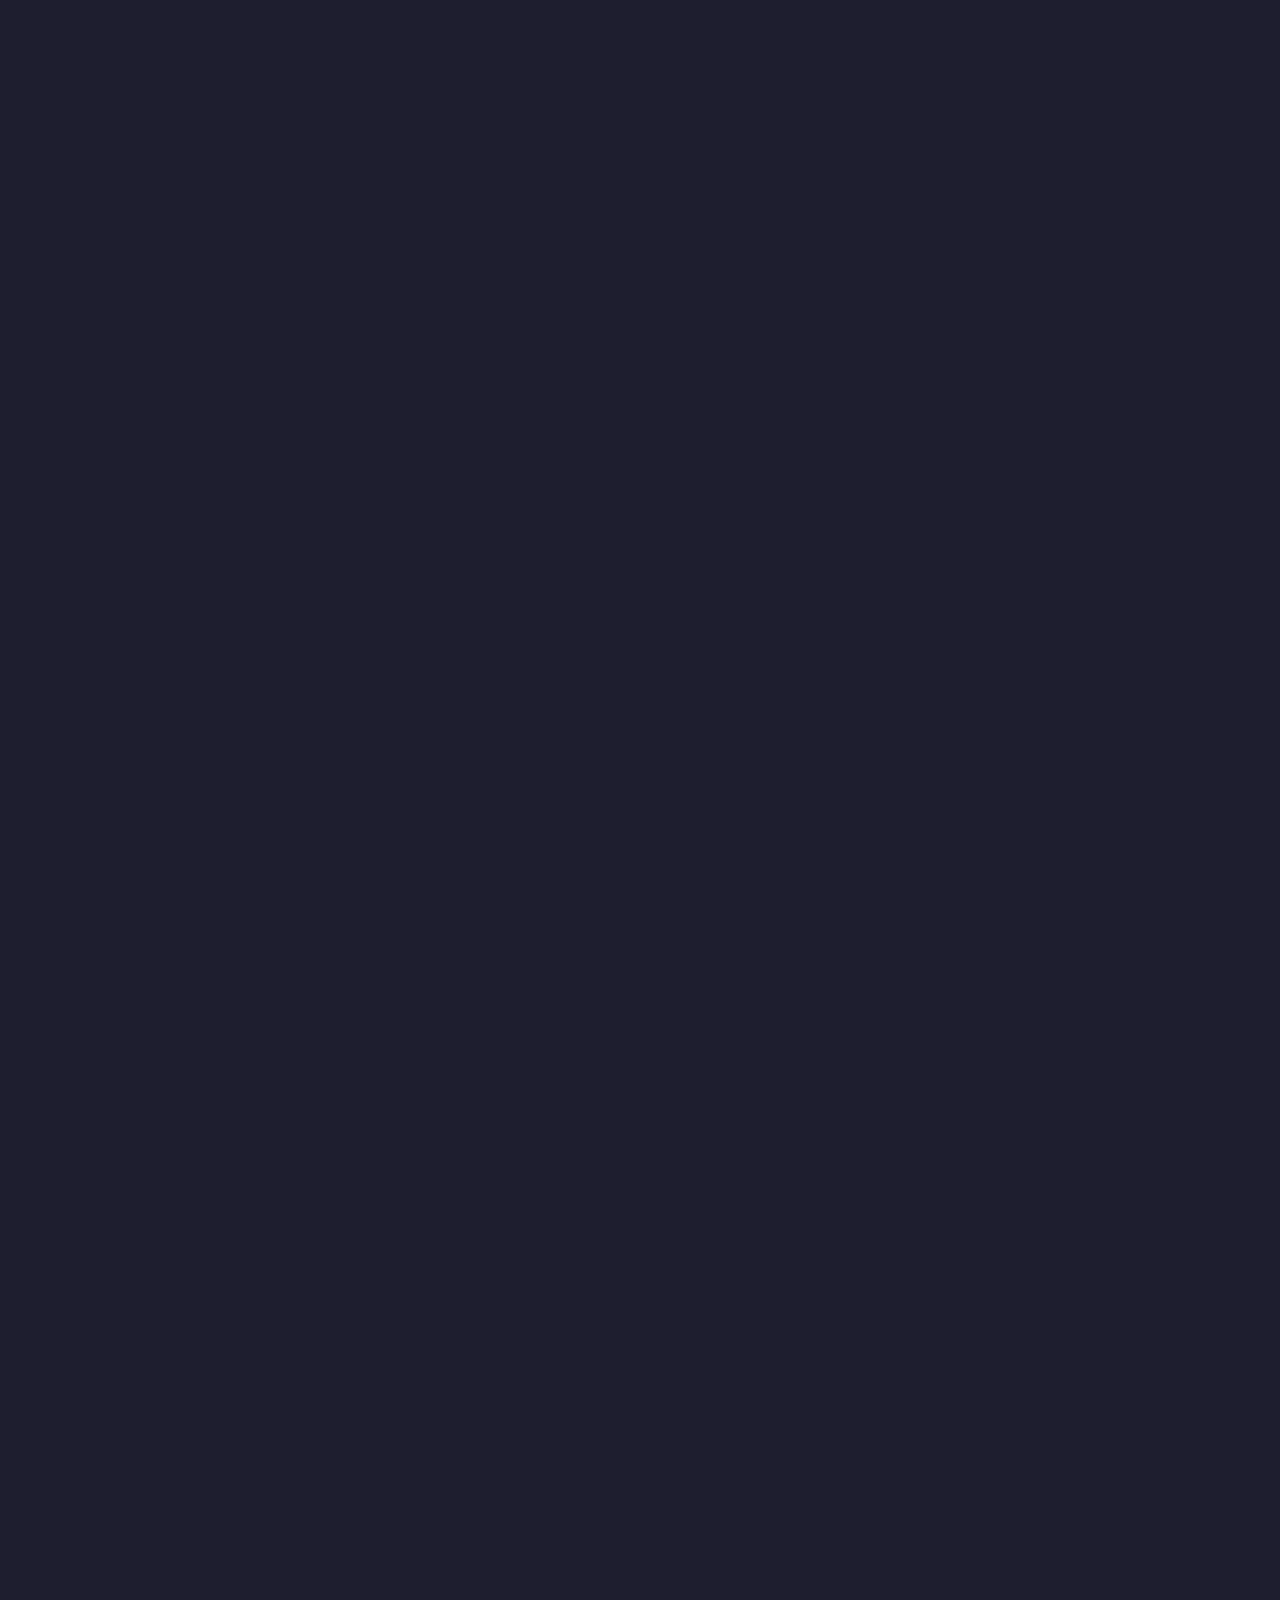
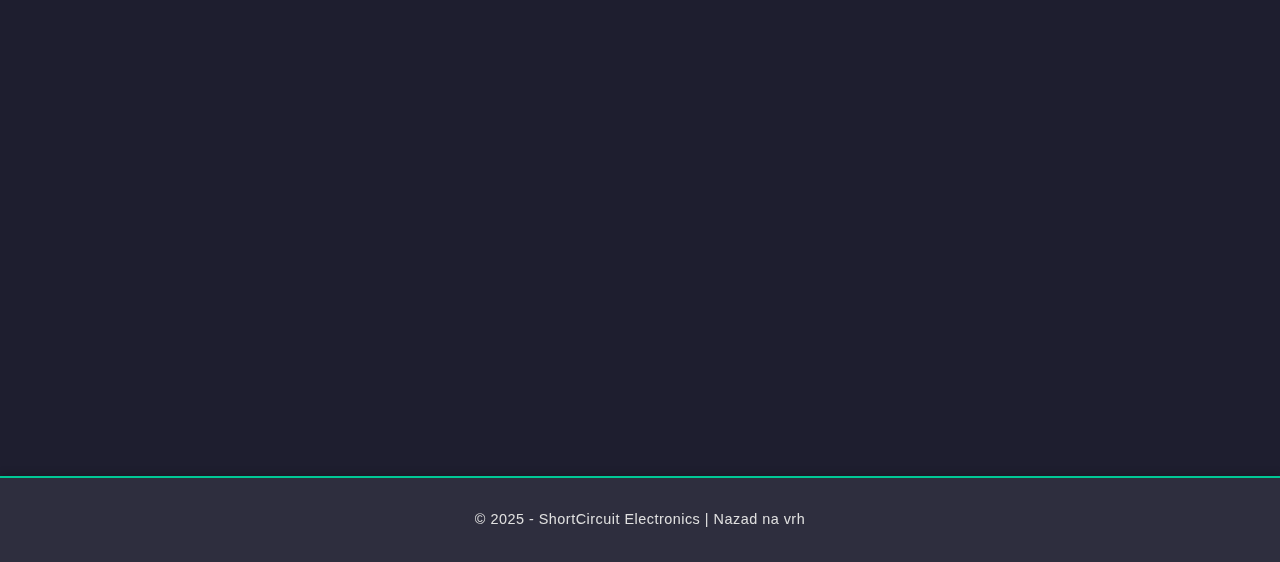
<file: logicka-kola.html>
<!DOCTYPE html>
<html lang="bs">
<head>
  <meta charset="UTF-8">
  <meta name="viewport" content="width=device-width, initial-scale=1.0">
  <title>Logička Kola</title>
  <link rel="stylesheet" href="css/style.css">
  <link rel="icon" type="image/x-icon" href="img/icons/favicon.ico">
</head>
<body>
  <header>
    <a href="index.html">
      <img class="logo-mobile" src="img/logo-mobile.png" alt="logo">
      <img class="logo-desktop" src="img/logo-desktop.png" alt="logo">
    </a>
    <nav>
      <a href="dioda.html">Dioda</a>
      <a href="otpornik.html">Otpornici</a>
      <a href="opamp.html">OpAmp</a>
    </nav>

    <div class="theme-switch-wrapper">
      <img id="theme-icon-btn" src="img/icons/light_mode_icon.svg">
    </div>
  </header>

  <div class="layout">

    <input type="checkbox" id="sidebar-toggle">

    <aside class="sidebar">
      <a href="#uvod">Uvod</a>
      <a href="#osnovne">Osnovni pojmovi</a>
      <a href="#and">I (AND)</a>
      <a href="#or">ILI (OR)</a>
      <a href="#not">NE (NOT)</a>
      <a href="#nand">NI (NAND)</a>
      <a href="#nor">NILI (NOR)</a>
      <a href="#xor">EKSKLUZIVNO ILI (XOR)</a>
      <a href="#xnor">EKSKLUYIVNO NILI (XNOR)</a>
      <a href="#zakljucak">Zaključak</a>
    </aside>

    <label for="sidebar-toggle" class="hamburger">
      <span></span>
      <span></span>
      <span></span>
    </label>

    <main>
      <h1>Logička kola</h1>
      <h2 id="uvod">Uvod</h2>
      <p>
        Logička kola predstavljaju osnovu digitalne elektronike. Oni rade na principu binarne logike,
        gdje svaki signal može imati samo dvije vrijednosti: logičku nulu (0) ili logičku jedinicu (1).
        Kombinovanjem osnovnih logičkih kola formiraju se složeniji digitalni sistemi poput procesora,
        memorija, digitalnih regulatora i komunikacionih modula. Razumijevanje rada ovih kola je ključno 
        za projektovanje digitalnih sklopova, optimizaciju elektronskih uređaja i razvoj složenih elektronskih sistema.
      </p>

      <h2 id="osnovne">Osnovni pojmovi</h2>
      <p>
        Logička kola se zasnivaju na Booleovoj algebri. Ulazni signali se kombinuju na način
        definisan logičkim pravilima, a rezultat se pojavljuje na izlazu. Simboli i funkcije logičkih
        kola su standardizovani kako bi se olakšalo projektovanje digitalnih šema. Osnovna logička kola
        su: I (AND), ILI (OR), NE (NOT), NI (NAND), NILI (NOR), ekskluzivno ILI (XOR) i ekskluyivno NILI (XNOR).
        Svako od ovih kola ima specifičnu primjenu u digitalnoj elektronici, a kombinovanjem 
        više kola moguće je ostvariti složene funkcije i aritmetičke operacije.
      </p>

      <h3>Simbolički prikaz logičkih kola</h3>
      <div class="img-container">
        <img src="img/logicka-kola/logic-gates.png">
      </div>

      <h2 id="and">I (AND) kolo</h2>
      <p>
        I kolo je jedno od osnovnih logičkih kola u digitalnoj elektronici. Njegova funkcija se zasniva na 
        principu množenja ulaznih logičkih vrijednosti: izlaz daje logičku jedinicu (1) samo kada su svi ulazi jednaki 1.
        U suprotnom, izlaz je 0. Ovo kolo se koristi u svim digitalnim uređajima za kontrolu i uslovljavanje događaja.
        Na primjer, ako želimo da određena akcija bude izvedena samo kada su dva uslova istovremeno zadovoljena, koristimo AND kolo.
      </p>

      <table>
        <tr><th>A</th><th>B</th><th>Y = A · B</th></tr>
        <tr><td>0</td><td>0</td><td>0</td></tr>
        <tr><td>0</td><td>1</td><td>0</td></tr>
        <tr><td>1</td><td>0</td><td>0</td></tr>
        <tr><td>1</td><td>1</td><td>1</td></tr>
      </table>

      <div class="img-container">
        <img src="img/logicka-kola/and.png">
      </div>

      <h2 id="or">ILI (OR) kolo</h2>
      <p>
        ILI kolo daje izlaz 1 ukoliko je bar jedan od njegovih ulaza 1. Izlaz je 0 
        samo kada su svi ulazi 0. Ovo kolo se koristi kada je potrebno aktivirati neku funkciju 
        čak i ako je ispunjen samo jedan od nekoliko uvjeta.
        Na primjer, u alarmnim sistemima OR kolo može detektovati više senzora i aktivirati alarm ako je bilo koji od senzora aktiviran.
      </p>

      <table>
        <tr><th>A</th><th>B</th><th>Y = A + B</th></tr>
        <tr><td>0</td><td>0</td><td>0</td></tr>
        <tr><td>0</td><td>1</td><td>1</td></tr>
        <tr><td>1</td><td>0</td><td>1</td></tr>
        <tr><td>1</td><td>1</td><td>1</td></tr>
      </table>

      <div class="img-container">
        <img src="img/logicka-kola/or.png">
      </div>

      <h2 id="not">NE (NOT) kolo</h2>
      <p>
        NE kolo ili inverter je logičko kolo koje invertuje ulazni signal. Ako je ulaz 1, izlaz postaje 0 i obrnuto.
        Ovo kolo je osnova za negiranje logičkih vrijednosti i koristi se u kombinaciji sa drugim logičkim kolima.
        Primjena uključuje situacije kada je potrebno izvršiti akciju samo ako signal NIJE aktivan.
      </p>

      <table>
        <tr><th>A</th><th>Y = ¬A</th></tr>
        <tr><td>0</td><td>1</td></tr>
        <tr><td>1</td><td>0</td></tr>
      </table>

      <div class="img-container">
        <img src="img/logicka-kola/not.png">
      </div>

      <h2 id="nand">NI (NAND) kolo</h2>
      <p>
        NI kolo je kombinacija I i NE kola. Njegov izlaz je suprotan AND kolu: izlaz je 0 samo kada su svi ulazi 1, a u svim drugim slučajevima izlaz je 1.
        NI kolo je univerzalno kolo jer se pomoću njega mogu realizovati sva druga logička kola.
        Primjena uključuje izradu memorijskih ćelija, flip-flopova i složenih logičkih funkcija u digitalnim uređajima.
      </p>

      <table>
        <tr><th>A</th><th>B</th><th>Y = ¬(A · B)</th></tr>
        <tr><td>0</td><td>0</td><td>1</td></tr>
        <tr><td>0</td><td>1</td><td>1</td></tr>
        <tr><td>1</td><td>0</td><td>1</td></tr>
        <tr><td>1</td><td>1</td><td>0</td></tr>
      </table>

      <div class="img-container">
        <img src="img/logicka-kola/nand.png">
      </div>

      <h2 id="nor">NILI (NOR) kolo</h2>
      <p>
        NILI kolo je kombinacija ILI i NE kola. Njegov izlaz je 1 samo kada su svi ulazi 0, a u svim drugim slučajevima izlaz je 0.
        Kao i NI, NILI je univerzalno kolo i može se koristiti za izgradnju bilo koje logičke funkcije.
        Primjena uključuje digitalne komparatore i različite kontrolne sisteme.
      </p>

      <table>
        <tr><th>A</th><th>B</th><th>Y = ¬(A + B)</th></tr>
        <tr><td>0</td><td>0</td><td>1</td></tr>
        <tr><td>0</td><td>1</td><td>0</td></tr>
        <tr><td>1</td><td>0</td><td>0</td></tr>
        <tr><td>1</td><td>1</td><td>0</td></tr>
      </table>

      <div class="img-container">
        <img src="img/logicka-kola/nor.png">
      </div>

      <h2 id="xor">EKSKLUZIVNO ILI (XOR) kolo</h2>
      <p>
        XOR kolo daje izlaz 1 samo kada su ulazi različiti. Ako su oba ulaza jednaka (0 i 0 ili 1 i 1), izlaz je 0.
        Primjena XOR kola uključuje aritmetičke jedinice, sabirače, kriptografiju i digitalnu logiku.
        Ovo kolo je ključno za detekciju neparnosti i poređenje binarnih vrijednosti.
      </p>

      <table>
        <tr><th>A</th><th>B</th><th>Y = A ⊕ B</th></tr>
        <tr><td>0</td><td>0</td><td>0</td></tr>
        <tr><td>0</td><td>1</td><td>1</td></tr>
        <tr><td>1</td><td>0</td><td>1</td></tr>
        <tr><td>1</td><td>1</td><td>0</td></tr>
      </table>

      <div class="img-container">
        <img src="img/logicka-kola/xor.png">
      </div>

      <h2 id="xnor">EKSKLUYIVNO NILI (XNOR) kolo</h2>
      <p>
        XNOR kolo daje izlaz 1 samo kada su ulazi jednaki. Njegov izlaz je obrnuti XOR. Koristi se u digitalnim komparatorima i sistemima za detekciju jednakosti.
        Primjena uključuje situacije kada je potrebno provjeriti identičnost ulaznih vrijednosti u digitalnim uređajima.
      </p>

      <table>
        <tr><th>A</th><th>B</th><th>Y = A ⊙ B</th></tr>
        <tr><td>0</td><td>0</td><td>1</td></tr>
        <tr><td>0</td><td>1</td><td>0</td></tr>
        <tr><td>1</td><td>0</td><td>0</td></tr>
        <tr><td>1</td><td>1</td><td>1</td></tr>
      </table>

      <div class="img-container">
        <img src="img/logicka-kola/xnor.png">
      </div>

      <h2 id="zakljucak">Zaključak</h2>
      <p>
        Logička kola su temelj digitalne elektronike. Kombinovanjem osnovnih logičkih funkcija moguće
        je izgraditi složene digitalne sisteme poput računara. Razumijevanje njihovog rada je prvi korak
        ka projektovanju i analizi digitalnih sklopova. Poznavanje tabela istinitosti i funkcija logičkih kola omogućava 
        kreiranje preciznih digitalnih sistema i optimizaciju elektronskih uređaja u praksi.
      </p>

    </main>
  </div>

  <footer>
    <p>
      &copy; 2025 - ShortCircuit Electronics | <a href="#">Nazad na vrh</a>
    </p>
  </footer>

  <script src="js/script.js"></script>
</body>
</html>
</file>
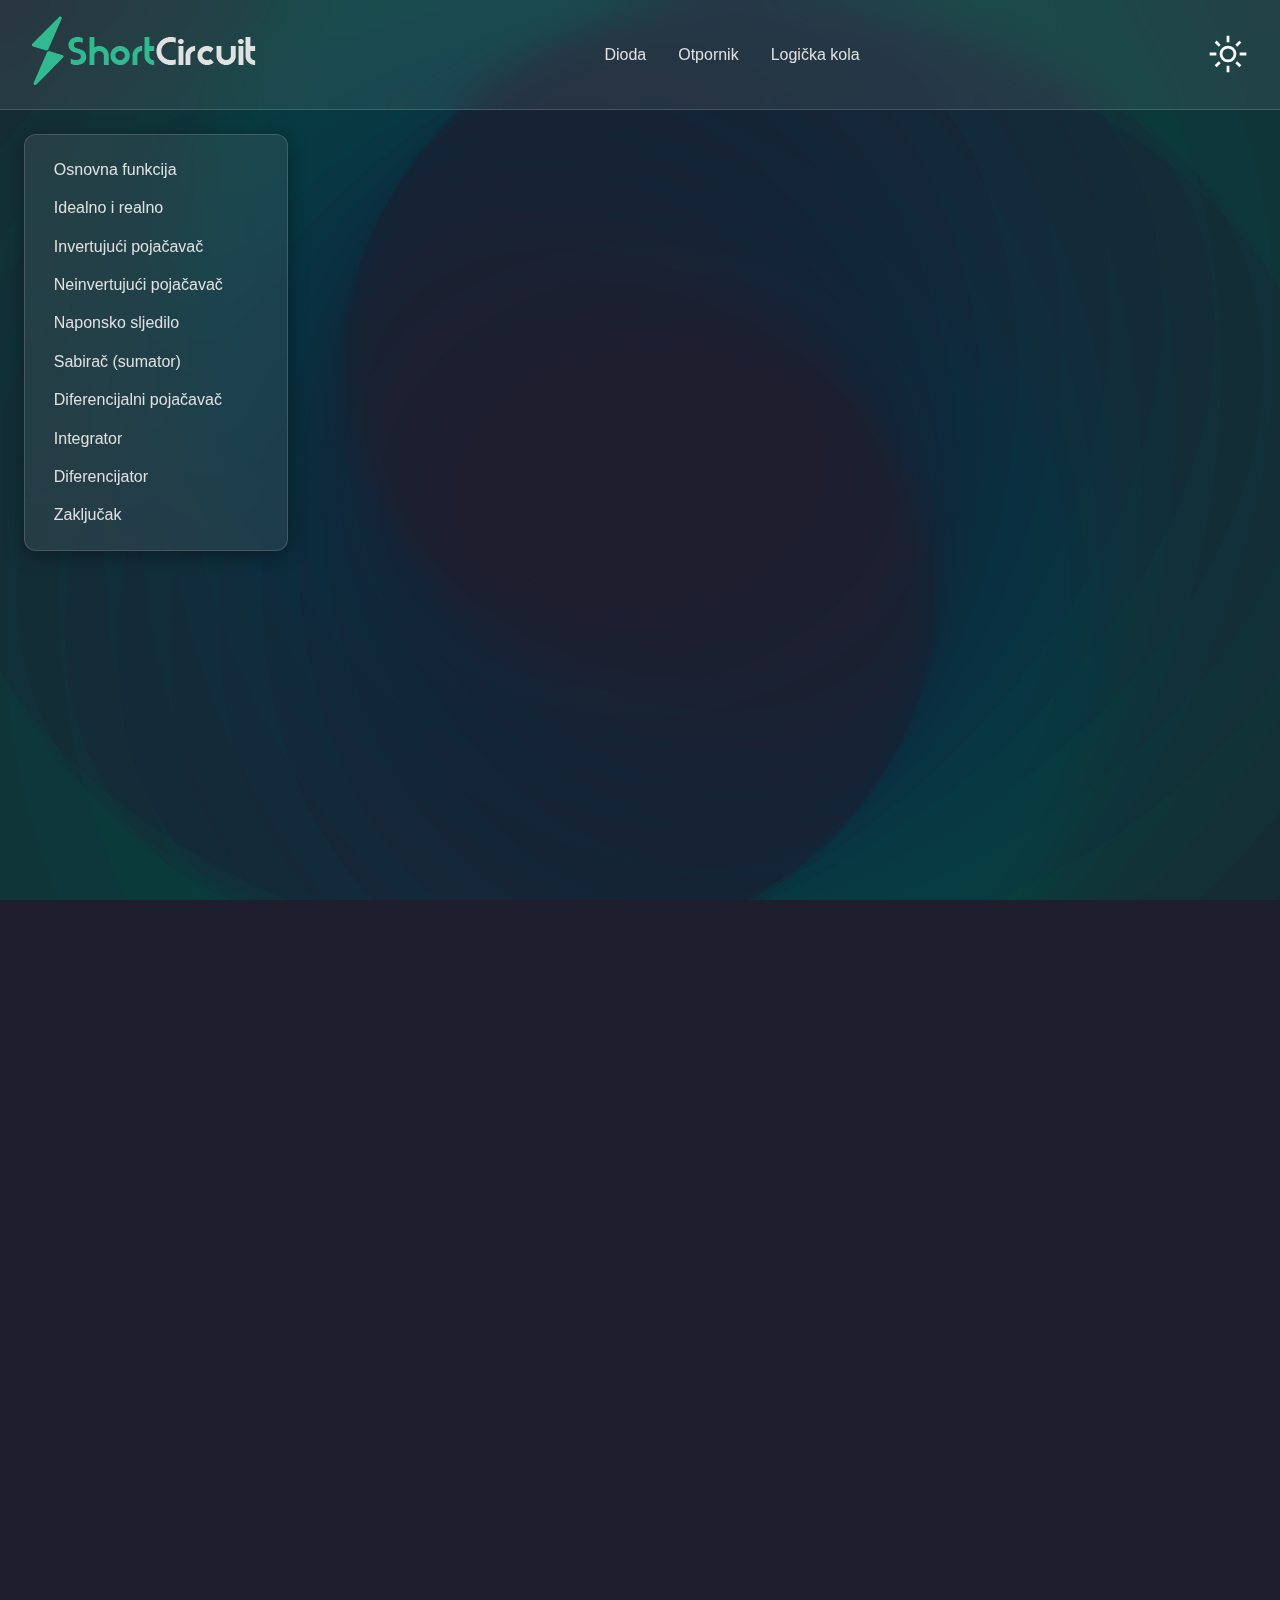
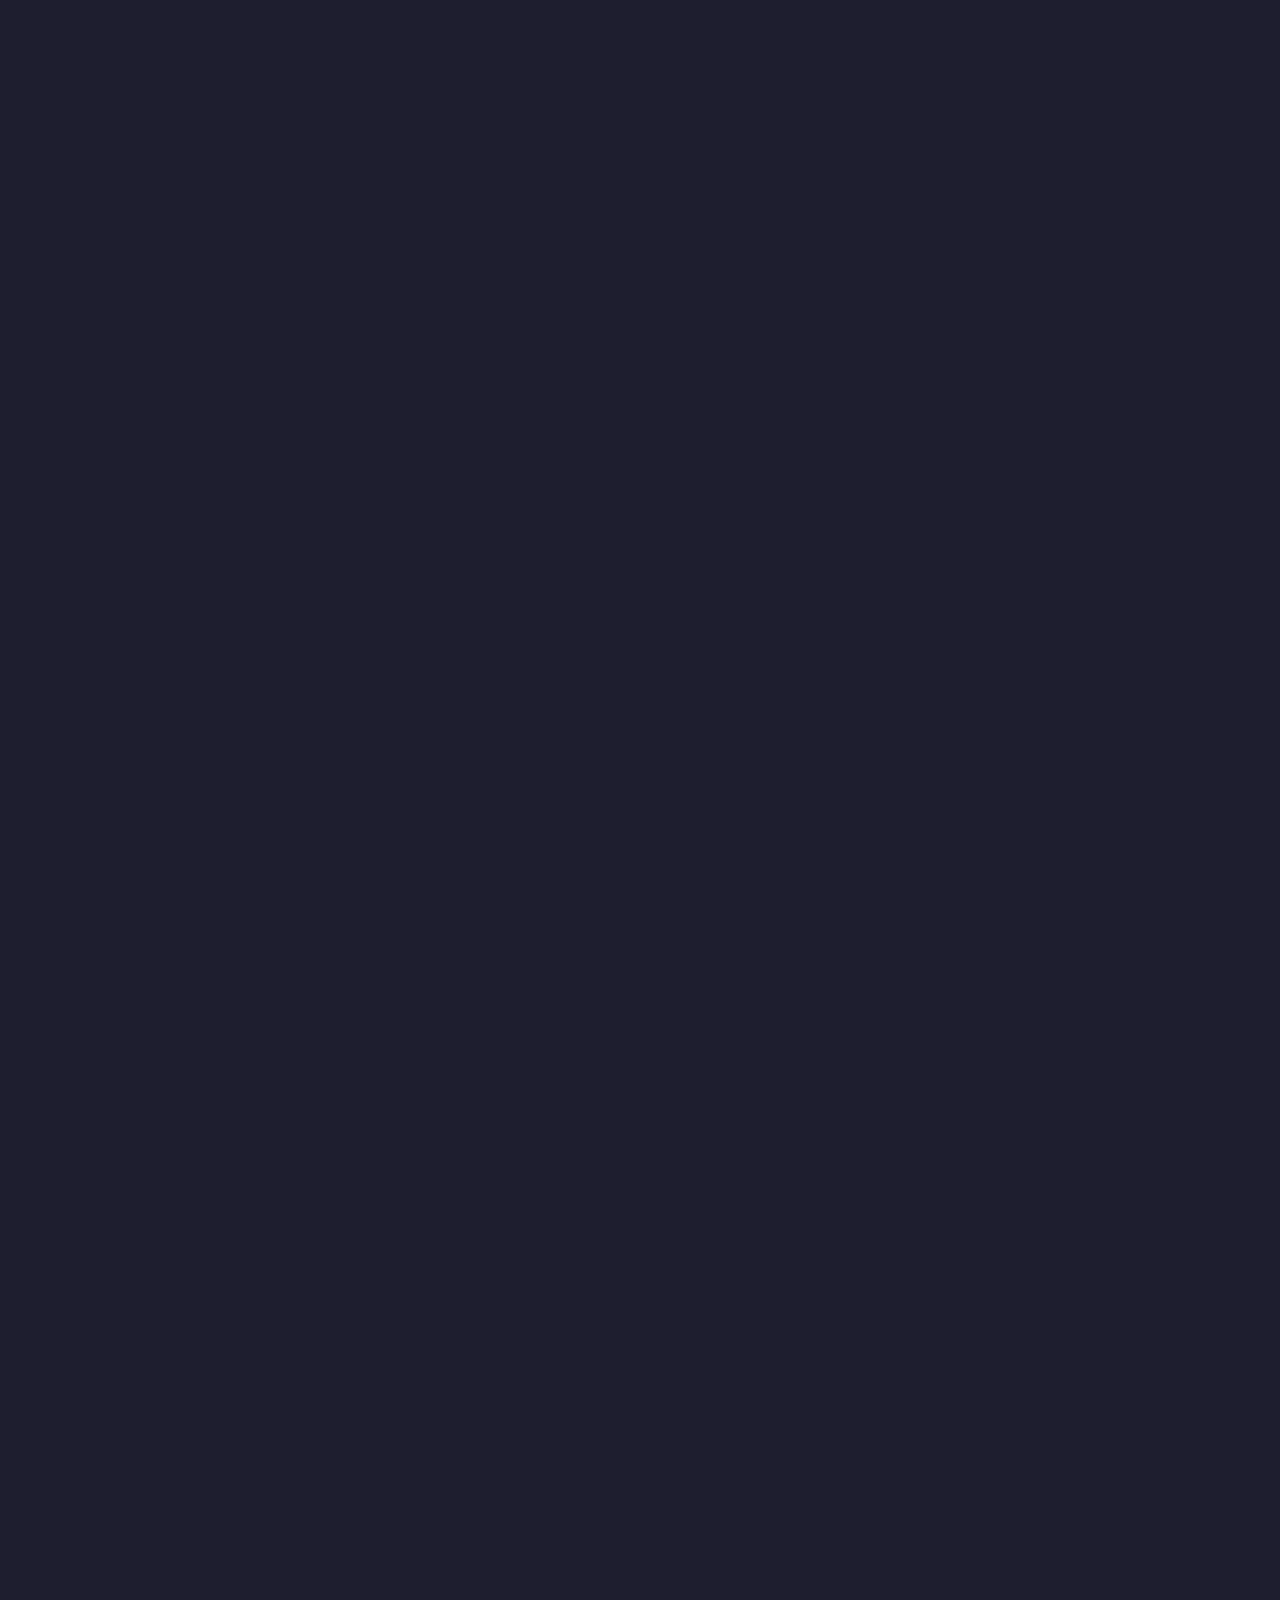
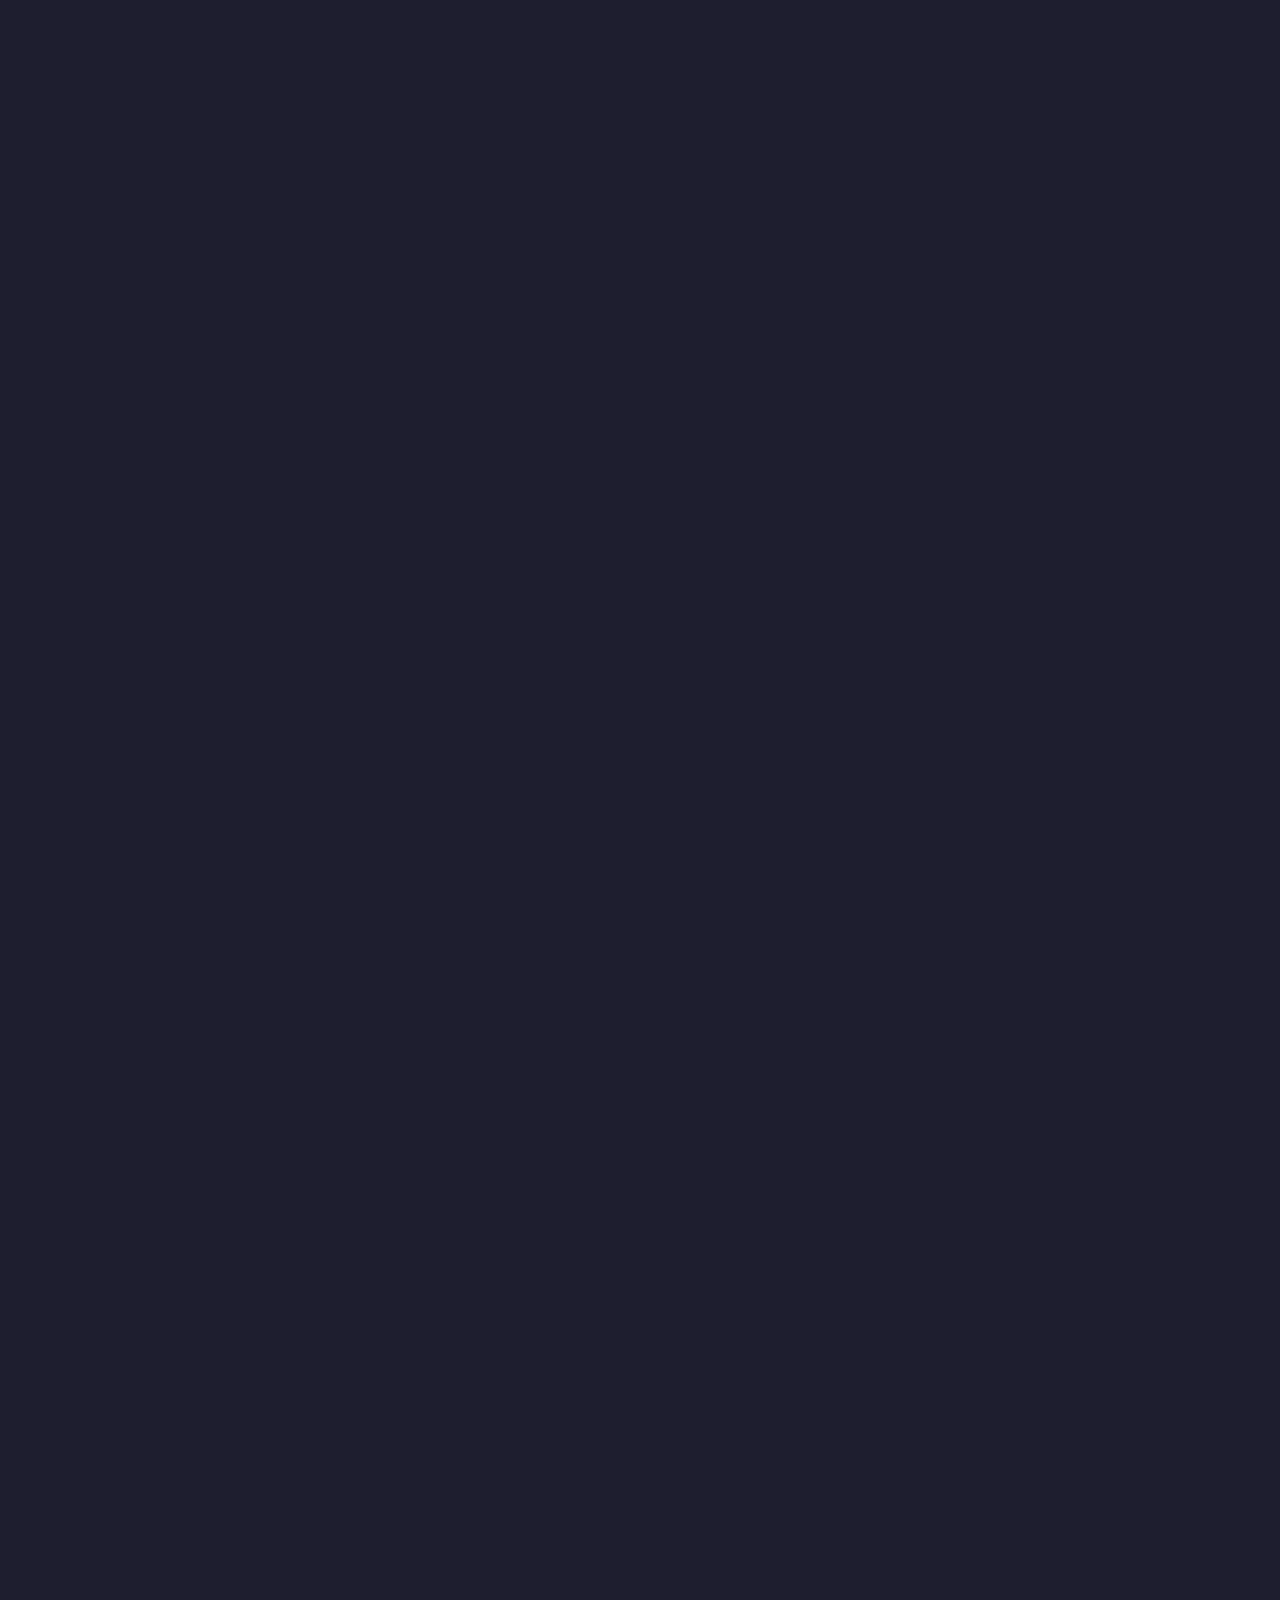
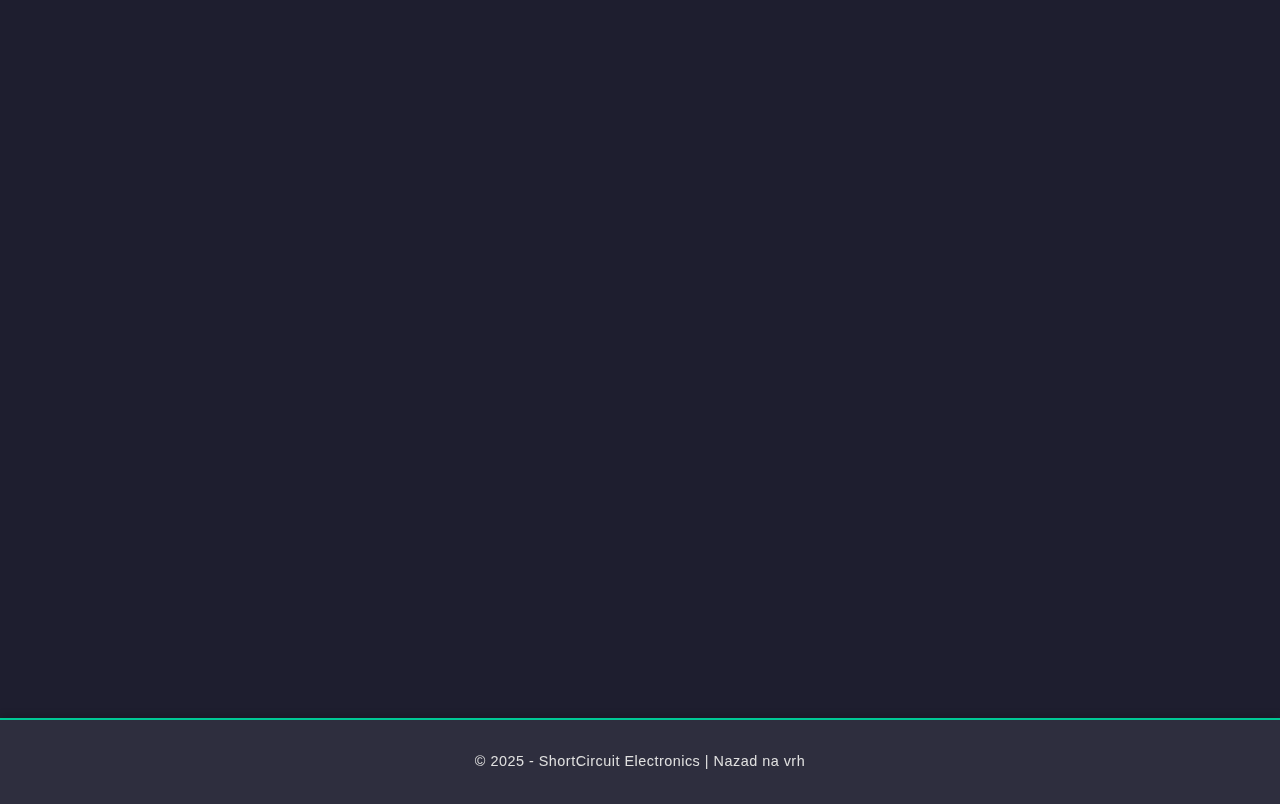
<file: opamp.html>
<!DOCTYPE html>
<html lang="bs">
<head>
  <meta charset="UTF-8">
  <meta name="viewport" content="width=device-width, initial-scale=1.0">
  <title>Operacioni pojačavači</title>
  <link rel="stylesheet" href="css/style.css">
  <link rel="icon" type="image/x-icon" href="img/icons/favicon.ico">
</head>

<body>

  <header>
    <a href="index.html">
      <img class="logo-mobile" src="img/logo-mobile.png" alt="logo">
      <img class="logo-desktop" src="img/logo-desktop.png" alt="logo">
    </a>
    <nav>
      <a href="dioda.html">Dioda</a>
      <a href="otpornik.html">Otpornik</a>
      <a href="logicka-kola.html">Logička kola</a>
    </nav>

    <div class="theme-switch-wrapper">
      <img id="theme-icon-btn" src="img/icons/light_mode_icon.svg">
    </div>
  </header>

  <div class="layout">

    <input type="checkbox" id="sidebar-toggle">
    <aside class="sidebar">
      <a href="#osnovna">Osnovna funkcija</a>
      <a href="#idealno">Idealno i realno</a>
      <a href="#invert">Invertujući pojačavač</a>
      <a href="#noninvert">Neinvertujući pojačavač</a>
      <a href="#follower">Naponsko sljedilo</a>
      <a href="#adder">Sabirač (sumator)</a>
      <a href="#dif">Diferencijalni pojačavač</a>
      <a href="#integrator">Integrator</a>
      <a href="#diferencijator">Diferencijator</a>
      <a href="#zakljucak">Zaključak</a>
    </aside>

    <label for="sidebar-toggle" class="hamburger">
      <span></span>
      <span></span>
      <span></span>
    </label>

    <main>
      <h1>Operacioni pojačavač (OpAmp)</h1>

      <h2 id="osnovna">Osnovna funkcija</h2>
      <p>
        <strong>Operacioni pojačavač (OpAmp)</strong> je analogna komponenta koja ima dva ulaza:
        <em>invertujući</em> (−) i <em>neinvertujući</em> (+), te jedan izlaz. 
        Operacioni pojačavač je da pojača razliku napona između ulaza i isporuči signal na izlaz, pri čemu povratna veza (feedback) određuje stvarno ponašanje i faktor pojačanja.
      </p>

      <div class="img-container">
        <img src="img/opamp/opamp.png">
      </div>

      <h2 id="idealno">Idealni i realni pojačavač</h2>
      <p>
        U <strong>idealnom</strong> OpAmp-u važi:
      </p>

      <ul>
        <li>Beskonačno pojačanje napona (A → ∞)</li>
        <li>Beskonačno veliki ulazni otpor</li>
        <li>Nula izlazni otpor</li>
        <li>Ulazna struja = 0</li>
        <li>Razlika napona na ulazima = 0 (zbog povratne sprege)</li>
      </ul>

      <p>
        U <strong>realnom</strong> OpAmp-u ove vrijednosti su velike ili male, ali ne beskonačne.
        Ipak, u većini sklopova možemo tretirati OpAmp kao idealan jer greške nisu značajne.
      </p>

      <div class="img-container">
        <img src="img/opamp/real_ideal.png">
      </div>


      <h2 id="invert">Invertujući pojačavač</h2>
      <p>
        Kod invertujuće konfiguracije signal se dovodi na (−) ulaz, dok se (+) ulaz uzemljuje ili postavlja na referentni napon.
        Izlaz je fazno invertovan (obrnut).
      </p>

      <div class="img-container">
        <img src="img/opamp/inverting_amp.png" alt="inverting-opamp">
      </div>

      <p>
        Faktor pojačanja dat je odnosom otpornika:
      </p>

      <div class="formula">
        A = - <span class="fraction">
          <span class="numerator">R<sub>2</sub></span>
          <span class="denominator">R<sub>1</sub></span>
        </span>
      </div>


      <h2 id="noninvert">Neinvertujući pojačavač</h2>
      <p>
        Ulazni signal dovodi se na (+) ulaz, dok se povratna veza vodi na (−).
        Izlaz je iste faze kao ulaz.
      </p>

      <div class="img-container">
        <img src="img/opamp/noninverting_amp.png" alt="noninverting-opamp">
      </div>

      <div class="formula">
        A = 1 + <span class="fraction">
          <span class="numerator">R<sub>2</sub></span>
          <span class="denominator">R<sub>1</sub></span>
        </span>
      </div>


      <h2 id="follower">Naponsko sljedilo (Buffer, Voltage follower)</h2>
      <p>
        Kod sljedila, izlaz je spojen direktno na (−) ulaz. Pojačanje je 1 ali ulazna impedansa ogromna → dobro za izolaciju signala.
      </p>

      <div class="img-container">
        <img src="img/opamp/buffer.png" alt="buffer">
      </div>


      <h2 id="adder">Sabirac (Sumator)</h2>
      <p>
        Više signala možemo sabirati pomoću povratne sprege.
      </p>

      <div class="img-container">
        <img src="img/opamp/adder.png" alt="adder">
      </div>

      <div class="formula">
        U<sub>izl</sub> = - ( 
          <span class="fraction">
            <span class="numerator">U<sub>1</sub> · R<sub></span>
            <span class="denominator">R<sub>1</sub></span></span> 
          + 
          <span class="fraction">
            <span class="numerator">U<sub>2</sub> · R</span>
            <span class="denominator">R<sub>2</sub></span>
          </span> + ... + 
          <span class="fraction">
            <span class="numerator">U<sub>n</sub> · R</span>
            <span class="denominator">R<sub>n</sub></span>
          </span> )
      </div>


      <h2 id="dif">Diferencijalni pojačavač</h2>
      <p>
        Pojačava razliku dva signala → najvažniji blok za senzore i mjerne pretpojačivače.
      </p>

      <div class="img-container">
        <img src="img/opamp/subtractor.png" alt="subtractor">
      </div>


      <h2 id="integrator">Integrator</h2>

      <div class="img-container">
        <img src="img/opamp/integrator.png">
      </div>

      <div class="formula">
        U<sub>izl</sub> = - ( 
          <span class="fraction"> 
            <span class="numerator">1</span>
            <span class="denominator">R</span>
          </span> · C ) 
          <span style="font-size: 1.3em">&#8747;</span>U<sub>ul</sub> dt
      </div>


      <h2 id="diferencijator">Diferencijator</h2>

      <div class="img-container">
        <img src="img/opamp/differentiator.png">
      </div>

      <div class="formula">
        U<sub>izl</sub> = - R · C · <span class="fraction"><span class="numerator">dU<sub>ul</sub></span><span class="denominator">dt</span></span>
      </div>


      <h2 id="zakljucak">Zaključak</h2>
      <p>
        Operacioni pojačavači su univerzalni gradivni blokovi analogne elektronike. 
        Sa samo nekoliko otpornika i kondenzatora možemo realizirati pojačanje, sumiranje, filtriranje, mjerenje i obradu signala.
        Razumijevanje rada povratne sprege je ključ za pravilno korištenje OpAmp-a u praksi.
      </p>

    </main>
  </div>

  <footer>
    <p>
      &copy; 2025 - ShortCircuit Electronics | <a href="#">Nazad na vrh</a>
    </p>
  </footer>


  <script src="js/script.js"></script>

</body>
</html>
</file>
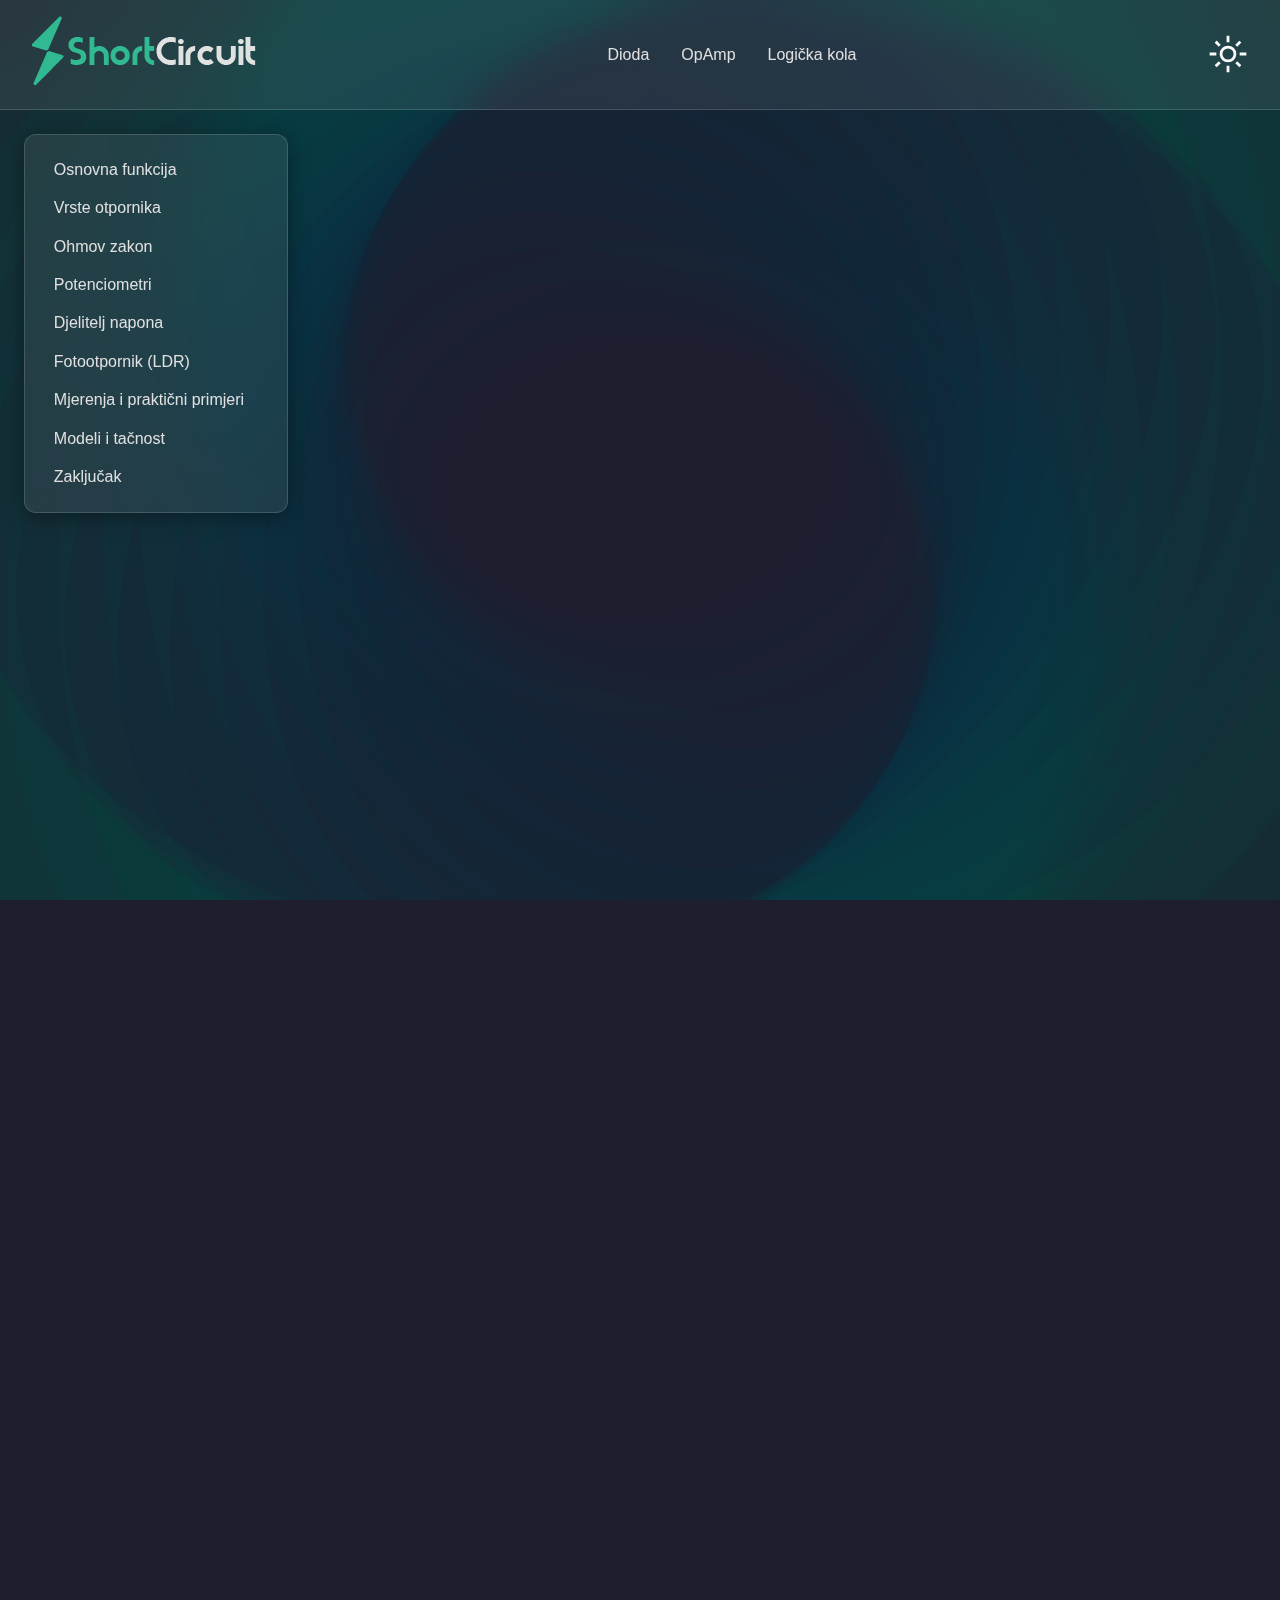
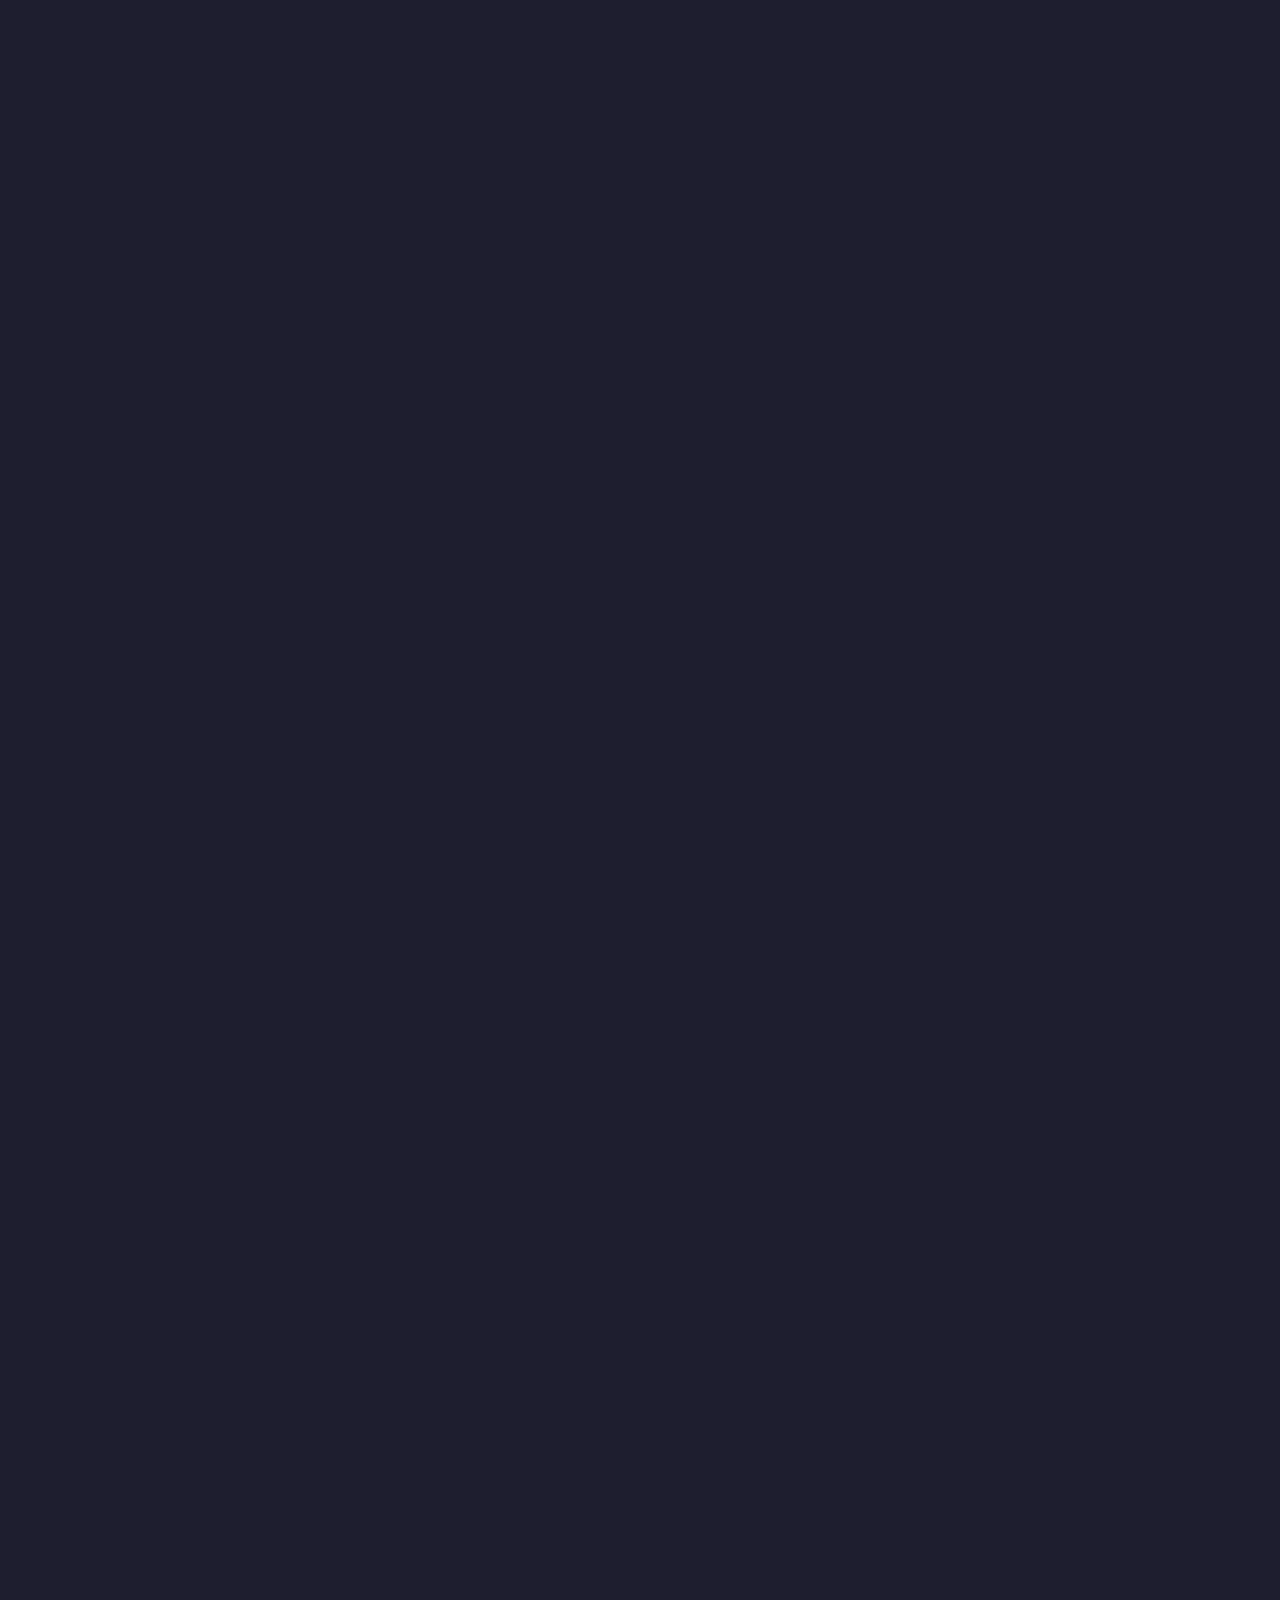
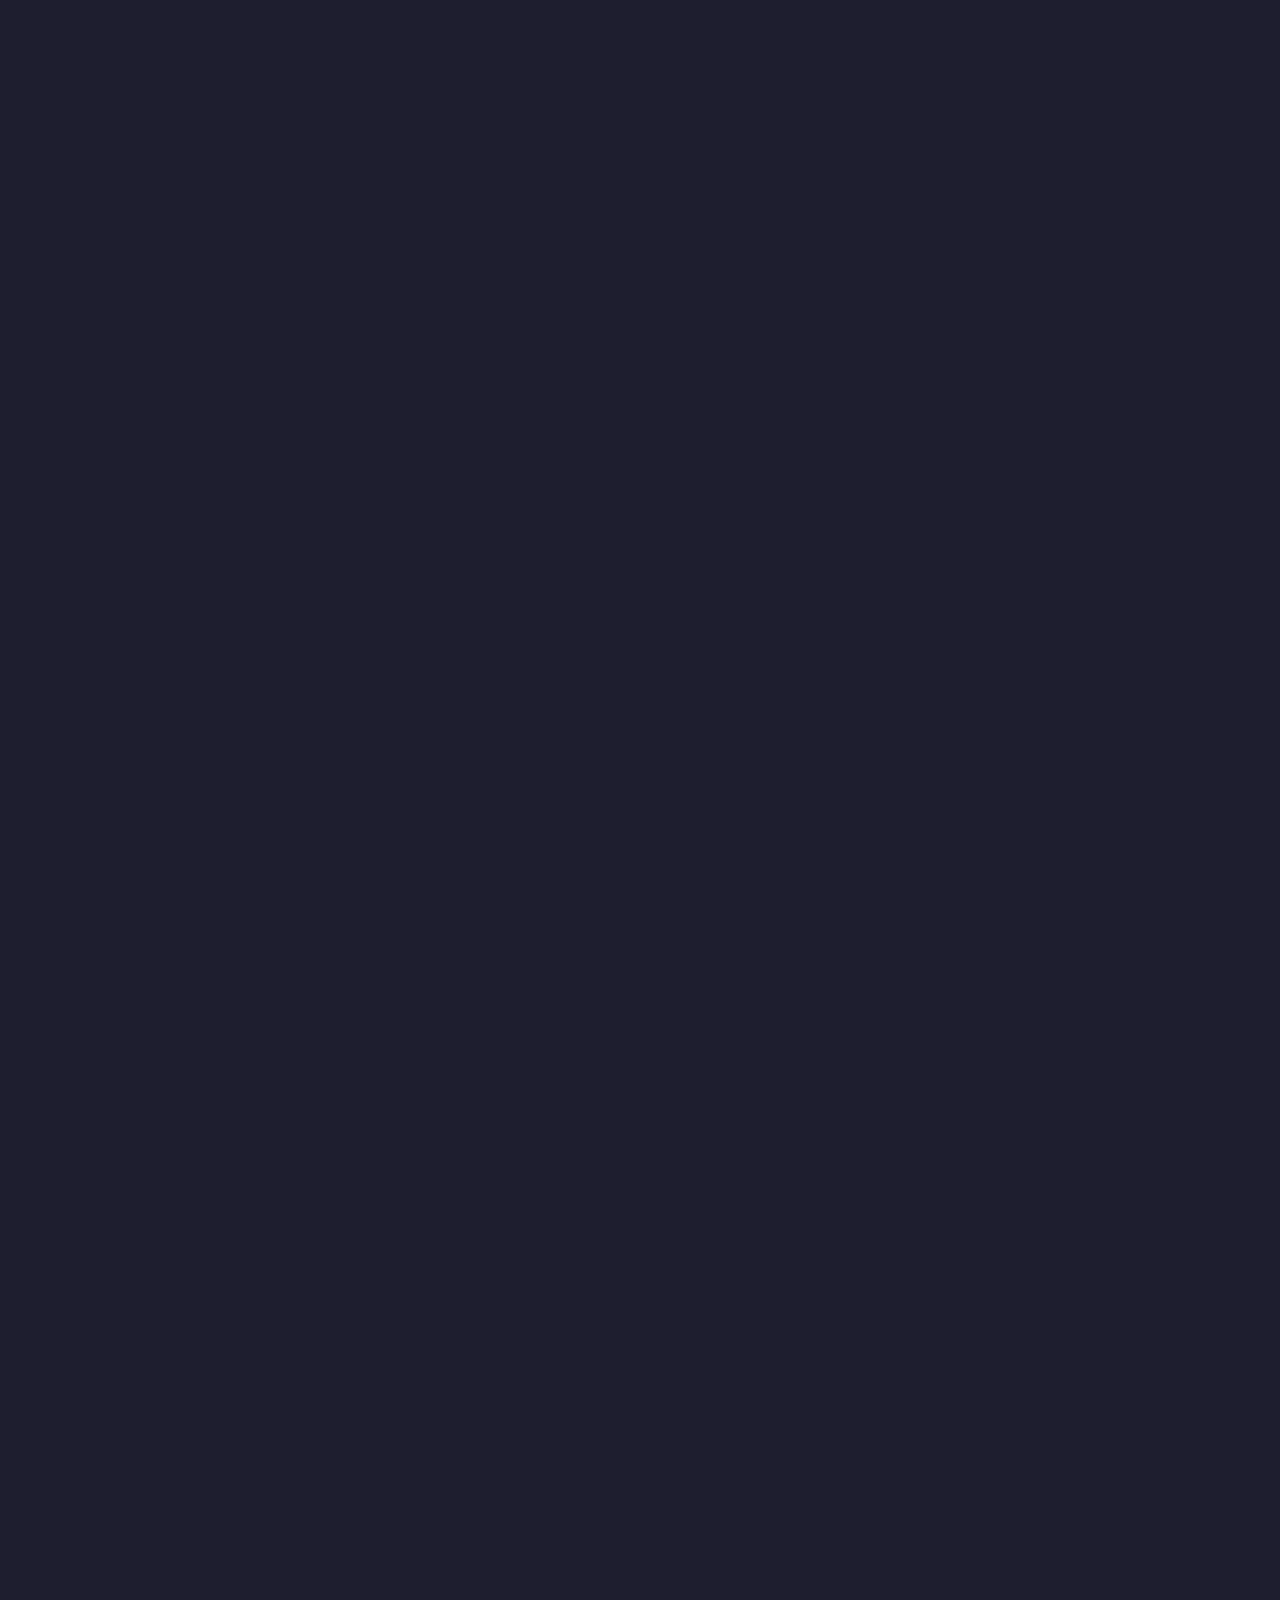
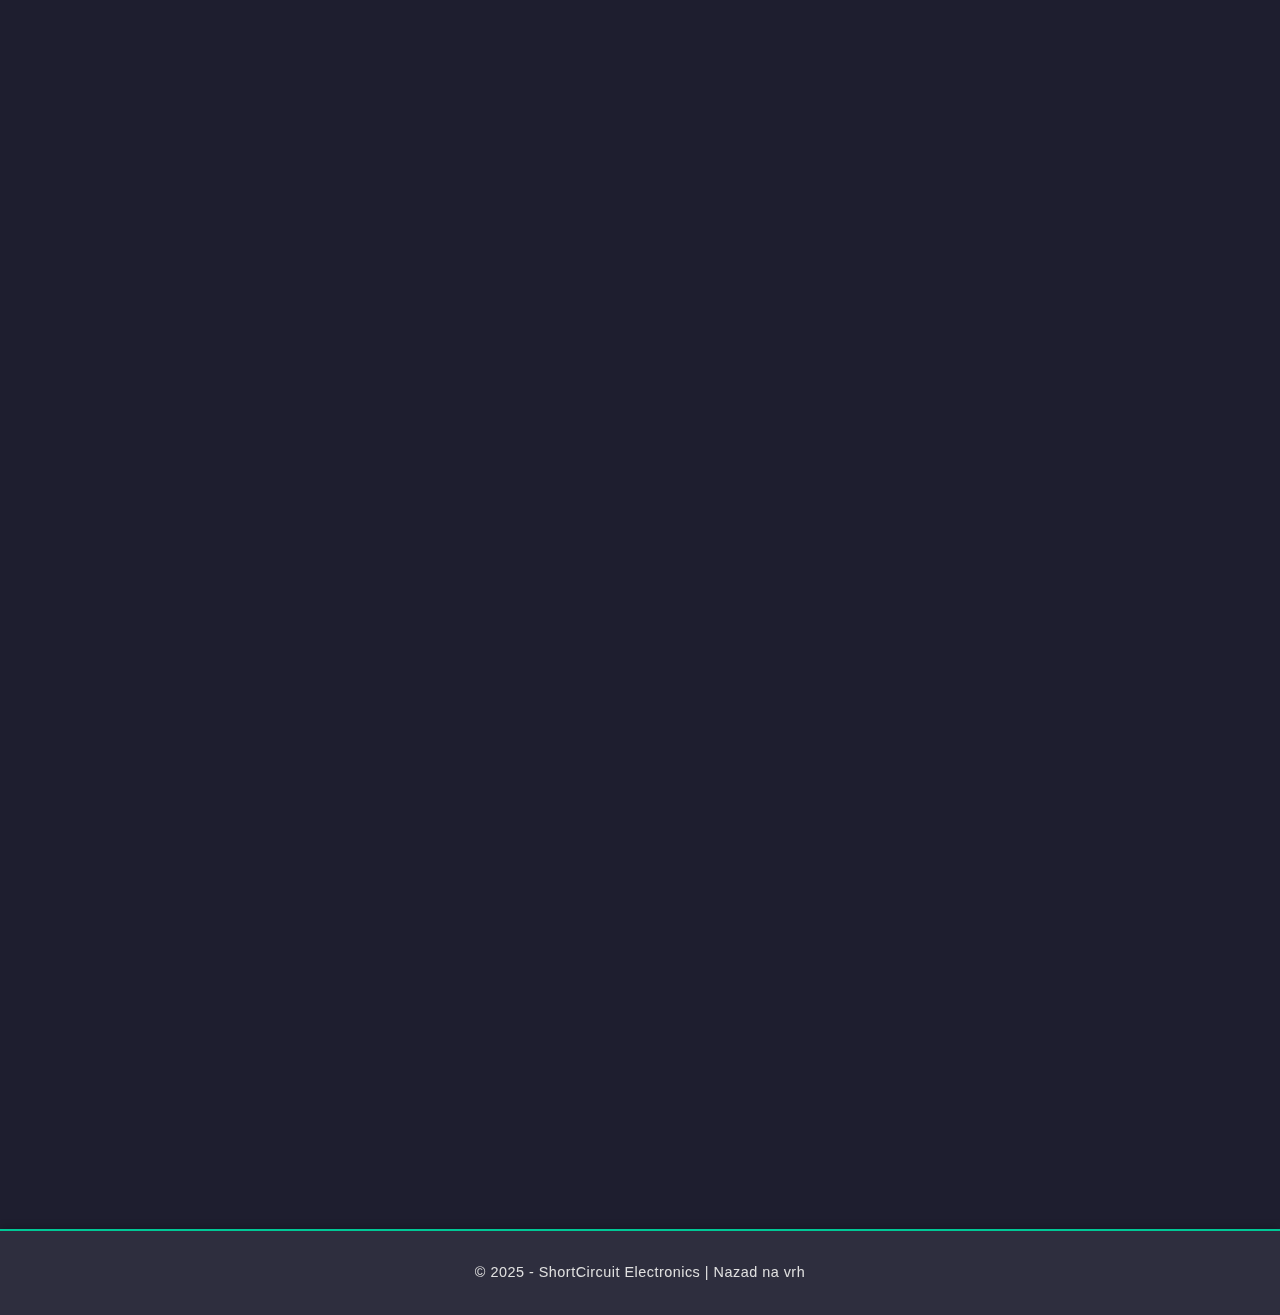
<file: otpornik.html>
<!DOCTYPE html>
<html lang="bs">
<head>
  <meta charset="UTF-8">
  <meta name="viewport" content="width=device-width, initial-scale=1.0">
  <title>Otpornici</title>
  <link rel="stylesheet" href="css/style.css">
  <link rel="icon" type="image/x-icon" href="img/icons/favicon.ico">
</head>

<body>

  <header>
    <a href="index.html">
      <img class="logo-mobile" src="img/logo-mobile.png" alt="logo">
      <img class="logo-desktop" src="img/logo-desktop.png" alt="logo">
    </a>
    <nav>
      <a href="dioda.html">Dioda</a>
      <a href="opamp.html">OpAmp</a>
      <a href="logicka-kola.html">Logička kola</a>
    </nav>

    <div class="theme-switch-wrapper">
      <img id="theme-icon-btn" src="img/icons/light_mode_icon.svg">
    </div>
  </header>

  <div class="layout">

    <input type="checkbox" id="sidebar-toggle">
    <aside class="sidebar">
      <a href="#osnovna">Osnovna funkcija</a>
      <a href="#vrste-otpornika">Vrste otpornika</a>
      <a href="#ohm">Ohmov zakon</a>
      <a href="#potenciometar">Potenciometri</a>
      <a href="#djelitelj">Djelitelj napona</a>
      <a href="#fotootpornik">Fotootpornik (LDR)</a>
      <a href="#mjerenja">Mjerenja i praktični primjeri</a>
      <a href="#model">Modeli i tačnost</a>
      <a href="#zakljucak">Zaključak</a>
    </aside>

    <label for="sidebar-toggle" class="hamburger">
      <span></span>
      <span></span>
      <span></span>
    </label>

    <main>
      <h1>Otpornici</h1>

      <h2 id="osnovna">Osnovna funkcija</h2>
      <p>
        <strong>Otpornik</strong> je pasivna elektronička komponenta koja ograničava protok električne struje u krugu i pretvara električnu energiju u toplotu. 
        Njegova osnovna uloga je da postavi ograničenje struje, podijeli napon ili stvori stabilan referentni otpor u različitim dijelovima kola. 
        Otpornici se koriste u sklopovima za podešavanje radnih tačaka aktivnih komponenti, u djeliteljima napona, u filterima, u grijaćim elementima i za mjerenja. 
        Vrijednost otpornosti izražava se u omima (Ω) i definira odnos napona i struje preko Ohmovog zakona.
      </p>

      <div class="img-container">
        <img src="img/otpornik/resistor-symbols.png">
      </div>

      <h2 id="vrste-otpornika">Vrste otpornika</h2>
      <p>
        Postoji mnogo tipova otpornika, svaki s određenim svojstvima i primjenama. Najčešće vrste su:
      </p>

      <ul>
        <li><strong>Ugljični (carbon-film) otpornici</strong> – jednostavni i jeftini, široko korišteni u niskobudžetnim aplikacijama.</li>
        <li><strong>Metal-film</strong> – precizniji, manji temperaturni koeficijent, bolja stabilnost i manji šum.</li>
        <li><strong>Metal-oksid</strong> – dobra otpornost na toplinske udare i višu disipaciju snage.</li>
        <li><strong>Vrvičasti (wirewound)</strong> – veliki snžni otpornici za napajanja, precizni i snažni.</li>
        <li><strong>SMD otpornici</strong> – površinski montažni, za moderne ploče i visoke frekvencije.</li>
        <li><strong>Promjenjivi otpornici</strong> – potenciometri, trimeri i regolatori za podešavanje.</li>
        <li><strong>Specijalni senzori</strong> – termistori (NTC/PTC), fotootpornici (LDR), varistori (OV zaštita) i dr.</li>
      </ul>

      <div class="img-container">
        <img src="img/otpornik/resistor-types.png">
      </div>

      <h2 id="ohm">Ohmov zakon</h2>
      <p>
        Ohmov zakon povezuje napon <em>U</em>, struju <em>I</em> i otpor <em>R</em> formulom:
      </p>
      <div class="formula">
        <span class="fraction">
          <span class="numerator">U</span>
          <span class="denominator">I</span>
        </span> = R
      </div>
      <p>
        Iz toga slijedi praktične forme za računanje:
      </p>
      <div class="formula">
        I = <span class="fraction"><span class="numerator">U</span><span class="denominator">R</span></span>
      </div>
      <div class="formula">
        U = I · R
      </div>
      <p>Ovo su ključne formule za projektovanje otpornika u seriji i paraleli, za odabir snage i proračun disipacije (P = U·I = I²·R = U²/R).</p>

      <h2 id="potenciometar">Potenciometri</h2>
      <p>
        <strong>Potenciometar</strong> je varijabilni otpornik s tri priključka koji služi kao podešavajući element u krugu. 
        Centralni priključak (klizač) pomiče se duž otpornog elementa i dijeli ukupan otpor u dva dijela. 
        Potenciometri se koriste za podešavanje glasnoće, kontrasta, intenziteta svjetla, i u analognim sklopovima za finu regulaciju napona i struje.
      </p>
      <p>
        Ako je ukupni otpor potenciometra R<sub>tot</sub> i klizač podijeli na R<sub>1</sub> i R<sub>2</sub>, tada je:
      </p>
      <div class="formula">
        U<sub>izl</sub> = U<sub>ul</sub> · <span class="fraction">
          <span class="numerator">R<sub>2</sub></span>
          <span class="denominator">R<sub>1</sub> + R<sub>2</sub></span>
        </span>
      </div>
      <p>
        Potenciometar može raditi kao podesivi djelitelj napona (kada su sva tri priključka korištena) ili kao varijabilni otpornik (kada je jedan kraj i klizač korišteni). Bitno je odabrati snagu i tip kliznog mehanizma (linearni ili logaritamski) prema aplikaciji.
      </p>

      <div class="img-container">
        <img src="img/otpornik/potentiometer.png">
      </div>

      <h2 id="djelitelj">Djelitelj napona</h2>
      <p>
        Djelitelj napona je jednostavna i često korištena shema gdje se dva otpornika povežu u seriju između izvora napajanja i mase. 
        Napon na spoju otpornika (U<sub>izl</sub>) je frakcija izvornog napona (U<sub>ul</sub>) i definira se omjerom vrijednosti otpornika.
      </p>
      <div class="formula">
        U<sub>izl</sub> = U<sub>ul</sub> · <span class="fraction">
          <span class="numerator">R<sub>B</sub></span>
          <span class="denominator">R<sub>A</sub> + R<sub>B</sub></span>
        </span>
      </div>
      <p>
        Djelitelji su korisni za dobivanje referentnog napona, podešavanje signala za ADC ulaze mikrokontrolera ili za upravljačke napone baza tranzistora. Treba paziti na opterećenje — ako se na izlaz priključi uređaj s malim ulaznim otporom, to mijenja vrijednosti djelitelja pa je često potrebno koristiti sljednik napona (buffer) ili birati manje vrijednosti otpornika.
      </p>

      <div class="img-container">
        <img src="img/otpornik/voltage-divider.png" alt="voltage-divider">
      </div>

      <h2 id="fotootpornik">Fotootpornik (LDR)</h2>

      <p>
        <strong>Fotootpornik</strong> je komponenta čiji se električni otpor mijenja pod djelovanjem svjetlosti — porastom intenziteta svjetlosti njegova vrijednost opada. U literaturi se često koristi kratica LDR (Light Dependent Resistor).
      </p>

      <p>
        Izrađuju se od poluprovodničkih materijala (tradicionalno kadmijev sulfid – CdS, ali postoje i alternativni materijali zbog ograničenja kadmija). Aktivni sloj obično je položen u vijugastom obliku na keramičkoj podlozi kako bi se povećala izložena površina i time osjetljivost.
      </p>

      <div class="img-container">
        <img src="img/otpornik/photoresistor-construction.png">
        <img src="img/otpornik/photoresistor-housing.png">
      </div>

      <p>
        Pri osvjetljavanju fotona, fotoni prenose energiju valentnim elektronima u materijalu, stvarajući parove elektron-šupljina. Broj nosilaca raste s intenzitetom svjetlosti, pa raste i provodljivost (otpor pada). U mraku, LDR može imati vrijednosti u megaomima; pri jakom svjetlu otpor može pasti na stotine oma.
      </p>

      <p>
        Fotootpornici se često koriste u uređajima za automatsko uključivanje/isključivanje svjetla, u mjeračima svjetlosti, zaštitnim sistemima i u sklopkama koje reagiraju na promjenu osvjetljenja. Tipična primjena je djelitelj napona gdje LDR jednom granom utiče na napon koji se dovodi na ulaz druge komponente (npr. baza tranzistora ili ADC mikrokontrolera).
      </p>

      <p>Primjer napona na bazi tranzistora u sklopu sa LDR-om kao jednom granom djelitelja:</p>

      <div class="formula">
        <br>
        U<sub>BE</sub> = U<sub>CC</sub> · <span class="fraction">
          <span class="numerator">R<sub>F</sub></span>
          <span class="denominator">R<sub>F</sub> + R<sub>B</span>
        </span>
      </div>

      <p>
        Gdje je R<sub>F</sub> fotootpornik, a R<sub>B</sub> fiksni otpornik u djelitelju. Kako se R<sub>F</sub> smanjuje pri svjetlu, napon na bazi opada ili raste ovisno o topologiji (R<sub>F</sub> na gore ili dole). Tipično se LDR koristi tako da svjetlo smanjuje napon na bazi (ili povećava, ovisno o spoju), što direktno utiče na uključivanje tranzistora.
      </p>

      <div class="img-container">
        <img src="img/otpornik/photoresistor-transistor.png" alt="photoresistor-transistor">
      </div>

      <p>
        Postoje intrinzični i ekstrinzični LDR-ovi: intrinzični su od čistih materijala (niža osjetljivost), a ekstrinzični su dopirani za veću osjetljivost i širi spektar odgovora. U izboru LDR-a obratite pažnju na spektralnu osjetljivost (na koje talasne dužine su najosjetljiviji), raspon otpora i dinamiku odziva.
      </p>

      <h2 id="mjerenja">Mjerenja i praktični primjeri</h2>
      <p>
        U laboratoriju najčešće mjerimo otpore multimetrom u ohm režimu. Za preciznije mjerenje u krugu koristimo mostove ili mjerenje napona i struje preko poznatih otpornika. 
        Primjer proračuna: imamo napajanje 9V i želimo preko djelitelja dobiti 3V; biramo R<sub>A</sub> i R<sub>B</sub> tako da:
      </p>
      <div class="formula">
        3V = 9V · <span class="fraction">
          <span class="numerator">R<sub>B</sub></span>
          <span class="denominator">R<sub>A</sub> + R<sub>B</sub></span>
        </span>
      </div>
      <p>
        Odaberete R<sub>B</sub> i R<sub>A</sub> po standardnim vrijednostima otpornika tako da zadovolje omjer i snagu disipacije. Uvijek provjerite disipaciju snage P = U²/R ili I²R kod većih struja.
      </p>

      <h2 id="model">Modeli i tačnost</h2>
      <p>
        Idealni otpornik je linearni element, ali u stvarnosti postoje parasitne osobine: tolerancija (±1%, ±5%, ±10%), temperaturni koeficijent (ppm/°C), šum i parazitske induktivnosti/kapacitivnosti u SMD izvedbama. Pri radu na visokim frekvencijama biramo otpornike s malom induktivnošću (metal-film SMD), dok za velike snage koristimo wirewound tipove.
      </p>

      <h2 id="zakljucak">Zaključak</h2>
      <p>
        Otpornici su temeljni građevni blok elektronike: od jednostavnog ograničenja struje do ključnih elemenata u djeliteljima napona, senzorima i regulatorima. Fotootpornici (LDR) pružaju jednostavan i jeftin način detekcije svjetla u mnogo aplikacija, dok potenciometri i djelitelji napona omogućuju prilagodbu i kontrolu analognih signala. Razumijevanje vrsta otpornika, njihovih ograničenja i pravilno dimenzioniranje osigurava pouzdan rad sklopova i dugovječnost uređaja.
      </p>

    </main>
  </div>

  <footer>
    <p>
      &copy; 2025 - ShortCircuit Electronics | <a href="#">Nazad na vrh</a>
    </p>
  </footer>

  <script src="js/script.js"></script>

</body>
</html>
</file>
<file: css/style.css>
:root {
  --bg-color: #1e1e2f;
  --accent: #00c896;
  --text-color: #e0e0e0;
  --heading-color: #ffffff;
  --link-hover: #00ffd5;
  --card-bg: #2a2a3d;
  --glass-bg: rgba(200, 200, 200, 0.1);
  --glass-border: rgba(255, 255, 255, 0.15);
  --formula--bg: #333333;
  --warning-bg: #554a00;
}

[data-theme="light"] {
    --bg-color: #f1f5f9;
    --text-color: #1e293b;
    --heading-color: #2a2a2a;
    --glass-bg: rgba(255, 255, 255, 0.1);
    --glass-border: rgba(0, 0, 0, 0.1);
    --formula--bg: #eeeeee;
    --card-bg: #efefef;
    --warning-bg: #fff091;
}

input::-webkit-outer-spin-button,
input::-webkit-inner-spin-button {
    -webkit-appearance: none;
    margin: 0;
}

input[type=number] {
    -moz-appearance:textfield;
}

html {
  scroll-behavior: smooth;
}

body {
  margin: 0;
  font-family: 'Segoe UI', sans-serif;
  background-color: var(--bg-color);
  background-image: url("data:image/svg+xml,%3Csvg xmlns='http://www.w3.org/2000/svg' viewBox='0 0 2000 1500'%3E%3Cdefs%3E%3Cellipse fill='none' stroke-width='200' stroke-opacity='0.09' id='a' rx='600' ry='450'/%3E%3C/defs%3E%3Cg transform='scale(0.838)' style='transform-origin:center'%3E%3Cg transform='rotate(180 0 0)' style='transform-origin:center'%3E%3Cg transform='rotate(-160 0 0)' style='transform-origin:center'%3E%3Cg transform='translate(1000 750)'%3E%3Cuse stroke='%231E1E2F' href='%23a' transform='rotate(-60 0 0) scale(0.4)'/%3E%3Cuse stroke='%231d2133' href='%23a' transform='rotate(-50 0 0) scale(0.5)'/%3E%3Cuse stroke='%231c2437' href='%23a' transform='rotate(-40 0 0) scale(0.6)'/%3E%3Cuse stroke='%231a263b' href='%23a' transform='rotate(-30 0 0) scale(0.7)'/%3E%3Cuse stroke='%2317293f' href='%23a' transform='rotate(-20 0 0) scale(0.8)'/%3E%3Cuse stroke='%23142d43' href='%23a' transform='rotate(-10 0 0) scale(0.9)'/%3E%3Cuse stroke='%230f3046' href='%23a'/%3E%3Cuse stroke='%23073349' href='%23a' transform='rotate(10 0 0) scale(1.1)'/%3E%3Cuse stroke='%2300364c' href='%23a' transform='rotate(20 0 0) scale(1.2)'/%3E%3Cuse stroke='%2300394e' href='%23a' transform='rotate(30 0 0) scale(1.3)'/%3E%3Cuse stroke='%23003c50' href='%23a' transform='rotate(40 0 0) scale(1.4)'/%3E%3Cuse stroke='%23004052' href='%23a' transform='rotate(50 0 0) scale(1.5)'/%3E%3Cuse stroke='%23004353' href='%23a' transform='rotate(60 0 0) scale(1.6)'/%3E%3Cuse stroke='%23004654' href='%23a' transform='rotate(70 0 0) scale(1.7)'/%3E%3Cuse stroke='%23004954' href='%23a' transform='rotate(80 0 0) scale(1.8)'/%3E%3Cuse stroke='%23004c54' href='%23a' transform='rotate(90 0 0) scale(1.9)'/%3E%3Cuse stroke='%23004f53' href='%23a' transform='rotate(100 0 0) scale(2)'/%3E%3Cuse stroke='%23005252' href='%23a' transform='rotate(110 0 0) scale(2.1)'/%3E%3Cuse stroke='%23005551' href='%23a' transform='rotate(120 0 0) scale(2.2)'/%3E%3Cuse stroke='%2300584f' href='%23a' transform='rotate(130 0 0) scale(2.3)'/%3E%3Cuse stroke='%23005b4d' href='%23a' transform='rotate(140 0 0) scale(2.4)'/%3E%3Cuse stroke='%23005d4b' href='%23a' transform='rotate(150 0 0) scale(2.5)'/%3E%3Cuse stroke='%23006048' href='%23a' transform='rotate(160 0 0) scale(2.6)'/%3E%3C/g%3E%3C/g%3E%3C/g%3E%3C/g%3E%3C/svg%3E");
  background-attachment: fixed;
  background-size: cover;
  color: var(--text-color);
  line-height: 1.6;
  
}

header {
  background-color: var(--glass-bg);
  padding: 1rem 2rem;
  display: flex;
  justify-content: space-between;
  align-items: center;
  backdrop-filter: blur(16px);
  -webkit-backdrop-filter: blur(16px);
  border-bottom: 1px solid var(--glass-border);
}

header h1 {
  color: var(--accent);
  margin: 0;
}

header div {
  display: flex;
  justify-content: center;
  align-items: center;
  gap: 2em;
}

img.logo-mobile {
  display: none;
}

header nav {
  display: flex;
  justify-content: flex-end;
  align-items: center;

  gap: 2em;
}

nav a {
  color: var(--text-color);
  text-decoration: none;
  transition: color 0.3s;
}
nav a:hover, nav a:active { color: var(--link-hover); }

.layout {
  display: flex;
  gap: 1.2rem;
  margin: 1.5rem;
}

.sidebar {
  width: 230px;
  background: var(--glass-bg);
  border: 1px solid var(--glass-border);
  padding: 1rem;
  border-radius: 12px;
  position: sticky;
  top: 20px;
  height: fit-content;
  backdrop-filter: blur(16px);
  -webkit-backdrop-filter: blur(16px);
  box-shadow: 0 4px 20px rgba(0, 0, 0, 0.35);
  animation: fadeIn 0.6s ease forwards;
  transition: border 0.3s, background 0.3s;
}

.sidebar a {
  display: block;
  color: var(--text-color);
  padding: 0.4em 0.8em;
  text-decoration: none;
  border-radius: 6px;
  transition: background 0.25s ease, color 0.25s ease, transform 0.3s ease;
}
.sidebar a:hover, .sidebar a:active {
  background: rgba(255, 255, 255, 0.12);
  color: var(--link-hover);
}

.sidebar a.active-link {
  background: var(--accent);
  color: var(--bg-color) !important;
  font-weight: bold;
  transform: translateX(5px);
  box-shadow: 0 2px 10px rgba(0, 200, 150, 0.3);
  transform: scale(1.05) ;
}

#sidebar-toggle {
  display: none;
}

main {
  flex: 1;
  background: var(--glass-bg);
  padding: 1.8rem;
  border-radius: 12px;
  border: 1px solid var(--glass-border);
  box-shadow: 0 0 18px #00000070;
  opacity: 0;
  backdrop-filter: blur(16px);
  -webkit-backdrop-filter: blur(16px);
  animation: fadeIn 0.6s ease forwards;
  padding-bottom: 30vh; 
}

h2[id] {
    scroll-margin-top: 30px;
}

.calculator-card {
    background: var(--glass-bg);
    backdrop-filter: blur(10px);
    border: 1px solid var(--glass-border);
    padding: 20px;
    border-radius: 15px;
    margin: 20px 0;
}

.calc-grid {
    display: grid;
    grid-template-columns: repeat(auto-fit, minmax(150px, 1fr));
    gap: 15px;
    margin-bottom: 20px;
}

.calc-result {
    padding-top: 15px;
    border-top: 1px solid var(--glass-border);
    font-size: 1.2rem;
}

.calculator-card input, .calculator-card select {
  padding: 0.4em 0.8em;
  border-radius: 6px;
  font-size: 12pt;

  background-color: var(--card-bg);
  color: var(--text-color);
  border: 1px solid var(--glass-border);
}

.calculator-card input { width: 4ch; }

.calculator-card select { 
  appearance: none; /* Removes default OS styling */
  background-color: var(--card-bg);
  color: var(--text-color);
  border: 1px solid var(--glass-border);
  cursor: pointer;
 }

.calculator-card input[type="number"].dynamic {
    min-width: 4ch; 
    max-width: 24ch; 
    
    width: auto;
    transition: width 0.2s ease;
    text-align: center;
}

input:focus, 
select:focus, 
textarea:focus, 
button:focus {
    outline: none; 
    border-color: var(--accent); 
    box-shadow: 0 0 8px var(--accent); 
    transition: box-shadow 0.3s ease, border-color 0.3s ease;
}

@keyframes fadeIn {
  from { opacity: 0; transform: translateY(12px); }
  to { opacity: 1; transform: translateY(0); }
}

h2, h3 { color: var(--heading-color); }

table, th, td { border: 1px solid #999; border-collapse: collapse; margin-inline: auto; }
th { background: var(--accent); color: black; }
td, th { padding: 6px 10px; }

.formula, .note {
  padding: 10px;
  border-radius: 6px;
  margin: 1rem 0;
}
.formula { 
  font-family: Cambria, Cochin, Georgia, Times, 'Times New Roman', serif;
  font-style: italic;
  text-align: center;
  background: var(--formula--bg); 
  font-size: 1.2em;
}

.fraction {
  display: inline-block;
  text-align: center;
  vertical-align: middle;
}

.fraction .numerator {
  display: block;
  border-bottom: 1px solid var(--text-color);
  padding: 0 0.2em;
}

.fraction .denominator {
  display: block;
  padding: 0 0.2em;
}

sup .fraction {
  font-size: 0.8em;
  margin-bottom: 2em;
}

.note { background: var(--warning-bg); }

.img-container {
  background: #ffffff;
  border: 2px solid var(--glass-border);
  border-radius: 8px;
  padding: 45px;
  text-align: center;
  margin: 1.2rem 0;
  color: #aaa;
  transition: background 0.3s;
  width: fit-content;
  margin-inline: auto;
  display: flex;
  justify-content: center;
  align-items: center;
  flex-wrap: wrap;
}

.img-container, .img-container img {
  max-width: 32em;
}

.img-container img { max-height: 32em;}

.img-container:hover, .img-container:active { background: #ffffffee; }

footer {
  background-color: var(--glass-bg);
  color: var(--text-color);
  text-align: center;
  padding: 1rem 0;
  margin-top: 2rem;
  border-top: 2px solid var(--accent);
  font-size: 0.9rem;
  letter-spacing: 0.5px;
  box-shadow: 0 -2px 8px #00000033;
  transition: background-color 0.3s, color 0.3s;
  backdrop-filter: blur(16px);
  -webkit-backdrop-filter: blur(16px);
}

footer:hover, footer:active {
  background-color: var(--accent);
  color: var(--bg-color);
}

footer a {
  color: var(--text-color);
  text-decoration: none;
  transition: 0.5s ease;
}

footer:hover a, footer:active a {
  color: var(--accent);
  color: var(--bg-color);
}

footer a:hover, footer a:active {
  color: var(--link-hover);
}

@media (max-width: 768px) {
  body { font-size: 14px; }

  h1 { font-size: 1.6rem; }

  h2 { font-size: 1.3rem; }

  h3 { font-size: 1.1rem; }

  table { font-size: 0.8rem; }

  header nav {
    gap: 0;
    display: flex;
    flex-wrap: wrap;
    justify-content: center;
    align-items: center;
    padding: 0 0.5rem;
    background-color: var(--glass-bg);
    border: 1px solid var(--glass-border);
    border-radius: 0.8em;
    padding-block: 0.6em;
  }

  header nav a {
    padding: 0.5rem, 0;
    height: 100%;
    margin: 0;
    padding-left: 0.4em;
    margin-right: 0.4em;
    border-left: 2px solid var(--glass-border);
    font-size: 0.9rem;
    white-space: nowrap; 
  }

  header nav a:first-child {
    border: none;
  }

  header { 
    flex-wrap: wrap;
    justify-content: space-around;
    align-items: center;
    gap: 1em;
  }

  .sidebar a { font-size: 0.95rem; }

  .layout { flex-direction: column; }

  img.logo-mobile { display: block; }
  img.logo-desktop { display: none; }

  .img-container, .img-container img {
    max-width: 90%;
  }

  .sidebar {
    position: fixed;
    top: 0;
    left: 0;
    width: 250px;
    height: 100%;
    background: var(--glass-bg);
    padding: 2rem 1rem;
    z-index: 1000;
    overflow-y: auto;
    transform: translateX(-100%); 
    transition: transform 0.3s ease;
    animation: none;
  }

  .sidebar a {
    text-shadow: 0.05em 0.05em 0.01em #000;

  }

  .sidebar a.active-link {
    background: var(--accent);
    color: var(--bg-color) !important;
    font-weight: normal;
    transform: translateX(5px);
    box-shadow: 0 2px 10px rgba(0, 200, 150, 0.3);
  }

  #sidebar-toggle {
    display: none;
  }

  .hamburger {
    display: block;
    position: fixed;
    bottom: 1rem;
    left: 1rem;
    width: 30px;
    height: 22px;
    cursor: pointer;
    z-index: 1100;
    background: var(--accent);
    padding: 0.6em 0.5em 1em 0.5em;
    border-radius: 50%;
  }

  .hamburger span {
    display: block;
    height: 4px;
    margin: 4px 0;
    background: var(--text-color);
    border-radius: 2px;
    transition: all 0.3s ease;
  }

  #sidebar-toggle:checked + .sidebar {
    left: 0;
    transform: translateX(0%);
  }

  #sidebar-toggle:checked ~ .hamburger span:nth-child(1) {
    transform: rotate(45deg) translate(5px, 5px);
  }
  #sidebar-toggle:checked ~ .hamburger span:nth-child(2) {
    opacity: 0;
  }
  #sidebar-toggle:checked ~ .hamburger span:nth-child(3) {
    transform: rotate(-45deg) translate(6px, -6px);
  }
}

@media (orientation: landscape) and (max-height: 550px) {
  
  .sidebar {
    max-height: 80vh;
    overflow-y: auto;
    min-width: 20%;
  }

  main {
    max-width: 50vw;
  }

  .img-container, .img-container img {
    max-width: 80%;
  }
}
</file>
<file: css/landing.css>
.landing-main {
  padding: 2rem;
  text-align: center;
  backdrop-filter: blur(16px);
  -webkit-backdrop-filter: blur(16px);
  background: var(--glass-bg);
  border-radius: 12px;
  border: 1px solid var(--glass-border);
  margin: 2rem auto;
  max-width: 1200px;
  box-shadow: 0 0 18px #00000070;
}

.landing-main h1 {
  color: var(--accent);
  margin-bottom: 0.5rem;
}

.landing-main p {
  color: var(--text-color);
  margin-bottom: 2rem;
  font-size: 1.1em;
}

.card-grid {
  display: grid;
  grid-template-columns: repeat(auto-fit, minmax(250px, 1fr));
  gap: 1.5rem;
}

.card {
  background: var(--card-bg);
  border-radius: 12px;
  text-decoration: none;
  color: var(--text-color);
  padding: 1rem;
  display: flex;
  flex-direction: column;
  align-items: center;
  transition: transform 0.3s, box-shadow 0.3s, background 0.3s;
  border: 1px solid var(--glass-border);
}

.card img {
  max-width: 150px;
  margin-bottom: 1rem;
  border-radius: 8px;
  background-color: #fff;
  padding: 1em;
}

.card h2 {
  margin: 0.5rem 0;
  color: var(--heading-color);
}

.card p {
  font-size: 0.95em;
}

.card:hover, .card:active {
  transform: translateY(-8px);
  box-shadow: 0 12px 25px rgba(0, 200, 150, 0.4);
  background: var(--card-bg);
}

.features-section {
  margin: 3rem auto;
  padding: 1rem 2rem;
  max-width: 1200px;
  text-align: center;
}

.features-section h2 {
  font-size: 2rem;
  color: var(--accent);
  margin-bottom: 2rem;
}

.features-container {
  display: flex;
  justify-content: center;
  gap: 2rem;
  flex-wrap: wrap;
}

.feature-card {
  background: var(--glass-bg);
  border: 1px solid var(--glass-border);
  border-radius: 12px;
  padding: 1.5rem;
  flex: 1 1 250px;
  max-width: 300px;
  text-align: center;
  transition: transform 0.3s ease, box-shadow 0.3s ease;
  backdrop-filter: blur(16px);
  -webkit-backdrop-filter: blur(16px);
  box-shadow: 0 4px 20px rgba(0,0,0,0.25);
}

.feature-card img {
  width: 80px;
  height: 80px;
  margin-bottom: 1rem;
}

.feature-card h3 {
  color: var(--heading-color);
  margin-bottom: 0.5rem;
}

.feature-card p {
  color: var(--text-color);
  font-size: 0.95rem;
  line-height: 1.4;
}

.feature-card:hover, .feature-card:active {
  transform: translateY(-8px);
  box-shadow: 0 8px 28px rgba(0,0,0,0.35);
  border-color: var(--accent);
}


@media (max-width: 768px) {
  .landing-main {
    padding: 1rem;
  }

  .card img {
    max-width: 120px;
  }

  .card p {
    font-size: 0.9em;
  }
}
</file>
